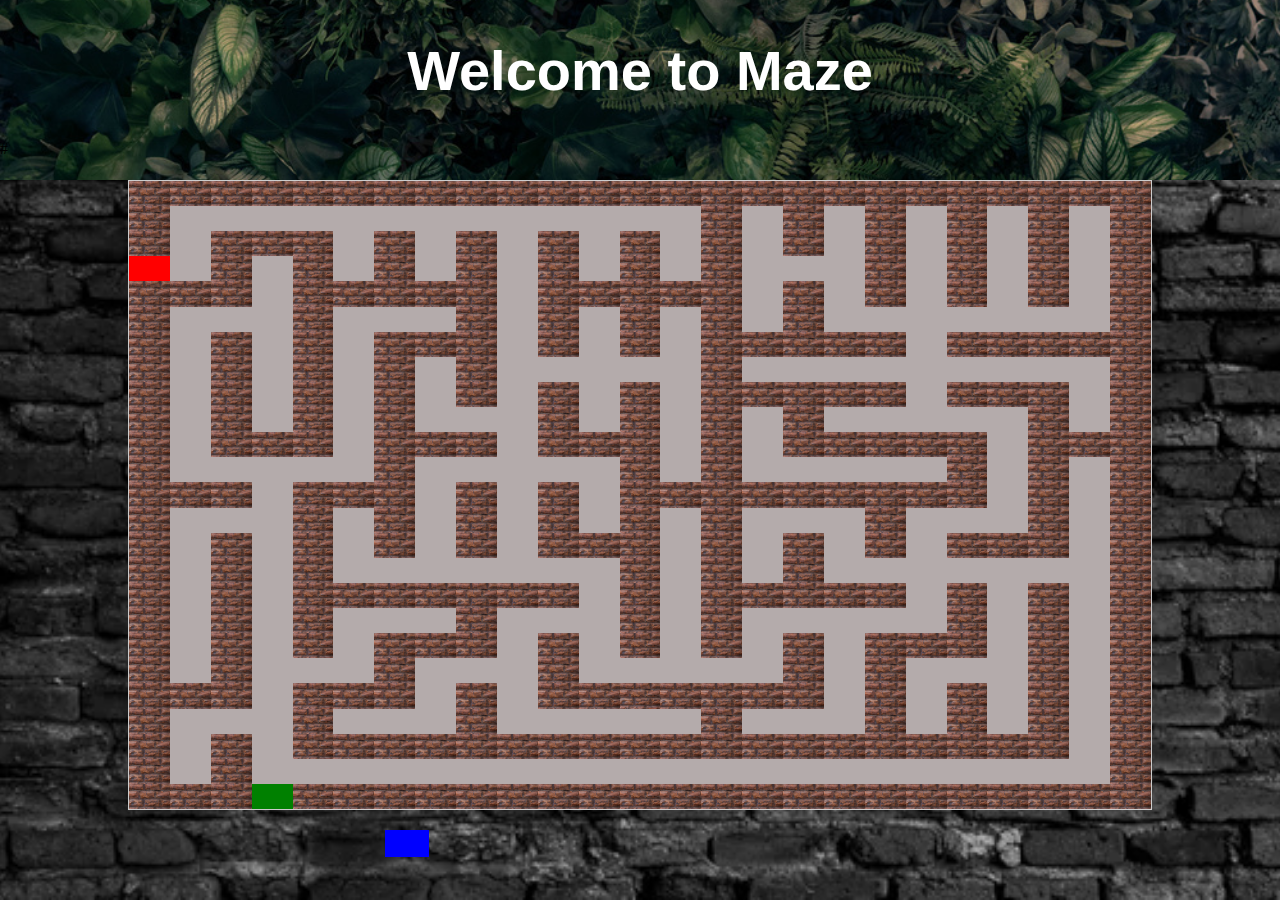
<file: MAZE GAME/index.html>
<!DOCTYPE html>
<html lang="en">
<head>
    <meta charset="UTF-8">
    <meta name="viewport" content="width=device-width, initial-scale=1.0">
    <link rel="stylesheet" href="styles.css">
    <title>The Maze</title>
</head>
<body>
    
    <header>
        <h1>Welcome to Maze</h1>#
    </header>
    <!--This is the maze map-->
    <div id="map-container">
        <!--This is the first row of items within the maze map-->
        <div class="grid1a"></div>
        <div class="grid1b"></div>
        <div class="grid1c"></div>
        <div class="grid1d"></div>
        <div class="grid1e"></div>
        <div class="grid1f"></div>
        <div class="grid1g"></div>
        <div class="grid1h"></div>
        <div class="grid1i"></div>
        <div class="grid1j"></div>
        <div class="grid1k"></div>
        <div class="grid1l"></div>
        <div class="grid1m"></div>
        <div class="grid1n"></div>
        <div class="grid1o"></div>
        <div class="grid1p"></div>
        <div class="grid1q"></div>
        <div class="grid1r"></div>
        <div class="grid1s"></div>
        <div class="grid1t"></div>
        <div class="grid1u"></div>
        <div class="grid1v"></div>
        <div class="grid1w"></div>
        <div class="grid1x"></div>
        <div class="grid1y"></div>
        <!--This is the second row of items within the maze map-->
        <div class="grid2a"></div>
        <div class="grid2b"></div>
        <div class="grid2c"></div>
        <div class="grid2d"></div>
        <div class="grid2e"></div>
        <div class="grid2f"></div>
        <div class="grid2g"></div>
        <div class="grid2h"></div>
        <div class="grid2i"></div>
        <div class="grid2j"></div>
        <div class="grid2k"></div>
        <div class="grid2l"></div>
        <div class="grid2m"></div>
        <div class="grid2n"></div>
        <div class="grid2o"></div>
        <div class="grid2p"></div>
        <div class="grid2q"></div>
        <div class="grid2r"></div>
        <div class="grid2s"></div>
        <div class="grid2t"></div>
        <div class="grid2u"></div>
        <div class="grid2v"></div>
        <div class="grid2w"></div>
        <div class="grid2x"></div>
        <div class="grid2y"></div>
        <!--This is the third row of items within the maze map-->
        <div class="grid3a"></div>
        <div class="grid3b"></div>
        <div class="grid3c"></div>
        <div class="grid3d"></div>
        <div class="grid3e"></div>
        <div class="grid3f"></div>
        <div class="grid3g"></div>
        <div class="grid3h"></div>
        <div class="grid3i"></div>
        <div class="grid3j"></div>
        <div class="grid3k"></div>
        <div class="grid3l"></div>
        <div class="grid3m"></div>
        <div class="grid3n"></div>
        <div class="grid3o"></div>
        <div class="grid3p"></div>
        <div class="grid3q"></div>
        <div class="grid3r"></div>
        <div class="grid3s"></div>
        <div class="grid3t"></div>
        <div class="grid3u"></div>
        <div class="grid3v"></div>
        <div class="grid3w"></div>
        <div class="grid3x"></div>
        <div class="grid3y"></div>
        <!--This is the fourth row of items within the maze map-->
        <div class="grid4a"></div>
        <div class="grid4b"></div>
        <div class="grid4c"></div>
        <div class="grid4d"></div>
        <div class="grid4e"></div>
        <div class="grid4f"></div>
        <div class="grid4g"></div>
        <div class="grid4h"></div>
        <div class="grid4i"></div>
        <div class="grid4j"></div>
        <div class="grid4k"></div>
        <div class="grid4l"></div>
        <div class="grid4m"></div>
        <div class="grid4n"></div>
        <div class="grid4o"></div>
        <div class="grid4p"></div>
        <div class="grid4q"></div>
        <div class="grid4r"></div>
        <div class="grid4s"></div>
        <div class="grid4t"></div>
        <div class="grid4u"></div>
        <div class="grid4v"></div>
        <div class="grid4w"></div>
        <div class="grid4x"></div>
        <div class="grid4y"></div>
        <!--This is the fifth row of items within the maze map-->
        <div class="grid5a"></div>
        <div class="grid5b"></div>
        <div class="grid5c"></div>
        <div class="grid5d"></div>
        <div class="grid5e"></div>
        <div class="grid5f"></div>
        <div class="grid5g"></div>
        <div class="grid5h"></div>
        <div class="grid5i"></div>
        <div class="grid5j"></div>
        <div class="grid5k"></div>
        <div class="grid5l"></div>
        <div class="grid5m"></div>
        <div class="grid5n"></div>
        <div class="grid5o"></div>
        <div class="grid5p"></div>
        <div class="grid5q"></div>
        <div class="grid5r"></div>
        <div class="grid5s"></div>
        <div class="grid5t"></div>
        <div class="grid5u"></div>
        <div class="grid5v"></div>
        <div class="grid5w"></div>
        <div class="grid5x"></div>
        <div class="grid5y"></div>
        <!--This is the sixth row of items within the maze map-->
        <div class="grid6a"></div>
        <div class="grid6b"></div>
        <div class="grid6c"></div>
        <div class="grid6d"></div>
        <div class="grid6e"></div>
        <div class="grid6f"></div>
        <div class="grid6g"></div>
        <div class="grid6h"></div>
        <div class="grid6i"></div>
        <div class="grid6j"></div>
        <div class="grid6k"></div>
        <div class="grid6l"></div>
        <div class="grid6m"></div>
        <div class="grid6n"></div>
        <div class="grid6o"></div>
        <div class="grid6p"></div>
        <div class="grid6q"></div>
        <div class="grid6r"></div>
        <div class="grid6s"></div>
        <div class="grid6t"></div>
        <div class="grid6u"></div>
        <div class="grid6v"></div>
        <div class="grid6w"></div>
        <div class="grid6x"></div>
        <div class="grid6y"></div>
        <!--This is the seventh row of items within the maze map-->
        <div class="grid7a"></div>
        <div class="grid7b"></div>
        <div class="grid7c"></div>
        <div class="grid7d"></div>
        <div class="grid7e"></div>
        <div class="grid7f"></div>
        <div class="grid7g"></div>
        <div class="grid7h"></div>
        <div class="grid7i"></div>
        <div class="grid7j"></div>
        <div class="grid7k"></div>
        <div class="grid7l"></div>
        <div class="grid7m"></div>
        <div class="grid7n"></div>
        <div class="grid7o"></div>
        <div class="grid7p"></div>
        <div class="grid7q"></div>
        <div class="grid7r"></div>
        <div class="grid7s"></div>
        <div class="grid7t"></div>
        <div class="grid7u"></div>
        <div class="grid7v"></div>
        <div class="grid7w"></div>
        <div class="grid7x"></div>
        <div class="grid7y"></div>
        <!--This is the eigth row of items within the maze map-->
        <div class="grid8a"></div>
        <div class="grid8b"></div>
        <div class="grid8c"></div>
        <div class="grid8d"></div>
        <div class="grid8e"></div>
        <div class="grid8f"></div>
        <div class="grid8g"></div>
        <div class="grid8h"></div>
        <div class="grid8i"></div>
        <div class="grid8j"></div>
        <div class="grid8k"></div>
        <div class="grid8l"></div>
        <div class="grid8m"></div>
        <div class="grid8n"></div>
        <div class="grid8o"></div>
        <div class="grid8p"></div>
        <div class="grid8q"></div>
        <div class="grid8r"></div>
        <div class="grid8s"></div>
        <div class="grid8t"></div>
        <div class="grid8u"></div>
        <div class="grid8v"></div>
        <div class="grid8w"></div>
        <div class="grid8x"></div>
        <div class="grid8y"></div>
        <!--This is the ninth row of items within the maze map-->
        <div class="grid9a"></div>
        <div class="grid9b"></div>
        <div class="grid9c"></div>
        <div class="grid9d"></div>
        <div class="grid9e"></div>
        <div class="grid9f"></div>
        <div class="grid9g"></div>
        <div class="grid9h"></div>
        <div class="grid9i"></div>
        <div class="grid9j"></div>
        <div class="grid9k"></div>
        <div class="grid9l"></div>
        <div class="grid9m"></div>
        <div class="grid9n"></div>
        <div class="grid9o"></div>
        <div class="grid9p"></div>
        <div class="grid9q"></div>
        <div class="grid9r"></div>
        <div class="grid9s"></div>
        <div class="grid9t"></div>
        <div class="grid9u"></div>
        <div class="grid9v"></div>
        <div class="grid9w"></div>
        <div class="grid9x"></div>
        <div class="grid9y"></div>
        <!--This is the tenth row of items within the maze map-->
        <div class="grid10a"></div>
        <div class="grid10b"></div>
        <div class="grid10c"></div>
        <div class="grid10d"></div>
        <div class="grid10e"></div>
        <div class="grid10f"></div>
        <div class="grid10g"></div>
        <div class="grid10h"></div>
        <div class="grid10i"></div>
        <div class="grid10j"></div>
        <div class="grid10k"></div>
        <div class="grid10l"></div>
        <div class="grid10m"></div>
        <div class="grid10n"></div>
        <div class="grid10o"></div>
        <div class="grid10p"></div>
        <div class="grid10q"></div>
        <div class="grid10r"></div>
        <div class="grid10s"></div>
        <div class="grid10t"></div>
        <div class="grid10u"></div>
        <div class="grid10v"></div>
        <div class="grid10w"></div>
        <div class="grid10x"></div>
        <div class="grid10y"></div>
        <!--This is the eleventh row of items within the maze map-->
        <div class="grid11a"></div>
        <div class="grid11b"></div>
        <div class="grid11c"></div>
        <div class="grid11d"></div>
        <div class="grid11e"></div>
        <div class="grid11f"></div>
        <div class="grid11g"></div>
        <div class="grid11h"></div>
        <div class="grid11i"></div>
        <div class="grid11j"></div>
        <div class="grid11k"></div>
        <div class="grid11l"></div>
        <div class="grid11m"></div>
        <div class="grid11n"></div>
        <div class="grid11o"></div>
        <div class="grid11p"></div>
        <div class="grid11q"></div>
        <div class="grid11r"></div>
        <div class="grid11s"></div>
        <div class="grid11t"></div>
        <div class="grid11u"></div>
        <div class="grid11v"></div>
        <div class="grid11w"></div>
        <div class="grid11x"></div>
        <div class="grid11y"></div>
        <!--This is the twelfth row of items within the maze map-->
        <div class="grid12a"></div>
        <div class="grid12b"></div>
        <div class="grid12c"></div>
        <div class="grid12d"></div>
        <div class="grid12e"></div>
        <div class="grid12f"></div>
        <div class="grid12g"></div>
        <div class="grid12h"></div>
        <div class="grid12i"></div>
        <div class="grid12j"></div>
        <div class="grid12k"></div>
        <div class="grid12l"></div>
        <div class="grid12m"></div>
        <div class="grid12n"></div>
        <div class="grid12o"></div>
        <div class="grid12p"></div>
        <div class="grid12q"></div>
        <div class="grid12r"></div>
        <div class="grid12s"></div>
        <div class="grid12t"></div>
        <div class="grid12u"></div>
        <div class="grid12v"></div>
        <div class="grid12w"></div>
        <div class="grid12x"></div>
        <div class="grid12y"></div>
        <!--This is the thirteenth row of items within the maze map-->
        <div class="grid13a"></div>
        <div class="grid13b"></div>
        <div class="grid13c"></div>
        <div class="grid13d"></div>
        <div class="grid13e"></div>
        <div class="grid13f"></div>
        <div class="grid13g"></div>
        <div class="grid13h"></div>
        <div class="grid13i"></div>
        <div class="grid13j"></div>
        <div class="grid13k"></div>
        <div class="grid13l"></div>
        <div class="grid13m"></div>
        <div class="grid13n"></div>
        <div class="grid13o"></div>
        <div class="grid13p"></div>
        <div class="grid13q"></div>
        <div class="grid13r"></div>
        <div class="grid13s"></div>
        <div class="grid13t"></div>
        <div class="grid13u"></div>
        <div class="grid13v"></div>
        <div class="grid13w"></div>
        <div class="grid13x"></div>
        <div class="grid13y"></div>
        <!--This is the fourteenth row of items within the maze map-->
        <div class="grid14a"></div>
        <div class="grid14b"></div>
        <div class="grid14c"></div>
        <div class="grid14d"></div>
        <div class="grid14e"></div>
        <div class="grid14f"></div>
        <div class="grid14g"></div>
        <div class="grid14h"></div>
        <div class="grid14i"></div>
        <div class="grid14j"></div>
        <div class="grid14k"></div>
        <div class="grid14l"></div>
        <div class="grid14m"></div>
        <div class="grid14n"></div>
        <div class="grid14o"></div>
        <div class="grid14p"></div>
        <div class="grid14q"></div>
        <div class="grid14r"></div>
        <div class="grid14s"></div>
        <div class="grid14t"></div>
        <div class="grid14u"></div>
        <div class="grid14v"></div>
        <div class="grid14w"></div>
        <div class="grid14x"></div>
        <div class="grid14y"></div>
        <!--This is the fifteenth row of items within the maze map-->
        <div class="grid15a"></div>
        <div class="grid15b"></div>
        <div class="grid15c"></div>
        <div class="grid15d"></div>
        <div class="grid15e"></div>
        <div class="grid15f"></div>
        <div class="grid15g"></div>
        <div class="grid15h"></div>
        <div class="grid15i"></div>
        <div class="grid15j"></div>
        <div class="grid15k"></div>
        <div class="grid15l"></div>
        <div class="grid15m"></div>
        <div class="grid15n"></div>
        <div class="grid15o"></div>
        <div class="grid15p"></div>
        <div class="grid15q"></div>
        <div class="grid15r"></div>
        <div class="grid15s"></div>
        <div class="grid15t"></div>
        <div class="grid15u"></div>
        <div class="grid15v"></div>
        <div class="grid15w"></div>
        <div class="grid15x"></div>
        <div class="grid15y"></div>
        <!--This is the sixteenth row of items within the maze map-->
        <div class="grid16a"></div>
        <div class="grid16b"></div>
        <div class="grid16c"></div>
        <div class="grid16d"></div>
        <div class="grid16e"></div>
        <div class="grid16f"></div>
        <div class="grid16g"></div>
        <div class="grid16h"></div>
        <div class="grid16i"></div>
        <div class="grid16j"></div>
        <div class="grid16k"></div>
        <div class="grid16l"></div>
        <div class="grid16m"></div>
        <div class="grid16n"></div>
        <div class="grid16o"></div>
        <div class="grid16p"></div>
        <div class="grid16q"></div>
        <div class="grid16r"></div>
        <div class="grid16s"></div>
        <div class="grid16t"></div>
        <div class="grid16u"></div>
        <div class="grid16v"></div>
        <div class="grid16w"></div>
        <div class="grid16x"></div>
        <div class="grid16y"></div>
        <!--This is the seventeenth row of items within the maze map-->
        <div class="grid17a"></div>
        <div class="grid17b"></div>
        <div class="grid17c"></div>
        <div class="grid17d"></div>
        <div class="grid17e"></div>
        <div class="grid17f"></div>
        <div class="grid17g"></div>
        <div class="grid17h"></div>
        <div class="grid17i"></div>
        <div class="grid17j"></div>
        <div class="grid17k"></div>
        <div class="grid17l"></div>
        <div class="grid17m"></div>
        <div class="grid17n"></div>
        <div class="grid17o"></div>
        <div class="grid17p"></div>
        <div class="grid17q"></div>
        <div class="grid17r"></div>
        <div class="grid17s"></div>
        <div class="grid17t"></div>
        <div class="grid17u"></div>
        <div class="grid17v"></div>
        <div class="grid17w"></div>
        <div class="grid17x"></div>
        <div class="grid17y"></div>
        <!--This is the eigteenth row of items within the maze map-->
        <div class="grid18a"></div>
        <div class="grid18b"></div>
        <div class="grid18c"></div>
        <div class="grid18d"></div>
        <div class="grid18e"></div>
        <div class="grid18f"></div>
        <div class="grid18g"></div>
        <div class="grid18h"></div>
        <div class="grid18i"></div>
        <div class="grid18j"></div>
        <div class="grid18k"></div>
        <div class="grid18l"></div>
        <div class="grid18m"></div>
        <div class="grid18n"></div>
        <div class="grid18o"></div>
        <div class="grid18p"></div>
        <div class="grid18q"></div>
        <div class="grid18r"></div>
        <div class="grid18s"></div>
        <div class="grid18t"></div>
        <div class="grid18u"></div>
        <div class="grid18v"></div>
        <div class="grid18w"></div>
        <div class="grid18x"></div>
        <div class="grid18y"></div>
        <!--This is the nineteenth row of items within the maze map-->
        <div class="grid19a"></div>
        <div class="grid19b"></div>
        <div class="grid19c"></div>
        <div class="grid19d"></div>
        <div class="grid19e"></div>
        <div class="grid19f"></div>
        <div class="grid19g"></div>
        <div class="grid19h"></div>
        <div class="grid19i"></div>
        <div class="grid19j"></div>
        <div class="grid19k"></div>
        <div class="grid19l"></div>
        <div class="grid19m"></div>
        <div class="grid19n"></div>
        <div class="grid19o"></div>
        <div class="grid19p"></div>
        <div class="grid19q"></div>
        <div class="grid19r"></div>
        <div class="grid19s"></div>
        <div class="grid19t"></div>
        <div class="grid19u"></div>
        <div class="grid19v"></div>
        <div class="grid19w"></div>
        <div class="grid19x"></div>
        <div class="grid19y"></div>
        <!--This is the twentyeeth row of items within the maze map-->
        <div class="grid20a"></div>
        <div class="grid20b"></div>
        <div class="grid20c"></div>
        <div class="grid20d"></div>
        <div class="grid20e"></div>
        <div class="grid20f"></div>
        <div class="grid20g"></div>
        <div class="grid20h"></div>
        <div class="grid20i"></div>
        <div class="grid20j"></div>
        <div class="grid20k"></div>
        <div class="grid20l"></div>
        <div class="grid20m"></div>
        <div class="grid20n"></div>
        <div class="grid20o"></div>
        <div class="grid20p"></div>
        <div class="grid20q"></div>
        <div class="grid20r"></div>
        <div class="grid20s"></div>
        <div class="grid20t"></div>
        <div class="grid20u"></div>
        <div class="grid20v"></div>
        <div class="grid20w"></div>
        <div class="grid20x"></div>
        <div class="grid20y"></div>
        <!--This is the twentyfirst row of items within the maze map-->
        <div class="grid21a"></div>
        <div class="grid21b"></div>
        <div class="grid21c"></div>
        <div class="grid21d"></div>
        <div class="grid21e"></div>
        <div class="grid21f"></div>
        <div class="grid21g"></div>
        <div class="grid21h"></div>
        <div class="grid21i"></div>
        <div class="grid21j"></div>
        <div class="grid21k"></div>
        <div class="grid21l"></div>
        <div class="grid21m"></div>
        <div class="grid21n"></div>
        <div class="grid21o"></div>
        <div class="grid21p"></div>
        <div class="grid21q"></div>
        <div class="grid21r"></div>
        <div class="grid21s"></div>
        <div class="grid21t"></div>
        <div class="grid21u"></div>
        <div class="grid21v"></div>
        <div class="grid21w"></div>
        <div class="grid21x"></div>
        <div class="grid21y"></div>
        <!--This is the twentysecond row of items within the maze map-->
        <div class="grid22a"></div>
        <div class="grid22b"></div>
        <div class="grid22c"></div>
        <div class="grid22d"></div>
        <div class="grid22e"></div>
        <div class="grid22f"></div>
        <div class="grid22g"></div>
        <div class="grid22h"></div>
        <div class="grid22i"></div>
        <div class="grid22j"></div>
        <div class="grid22k"></div>
        <div class="grid22l"></div>
        <div class="grid22m"></div>
        <div class="grid22n"></div>
        <div class="grid22o"></div>
        <div class="grid22p"></div>
        <div class="grid22q"></div>
        <div class="grid22r"></div>
        <div class="grid22s"></div>
        <div class="grid22t"></div>
        <div class="grid22u"></div>
        <div class="grid22v"></div>
        <div class="grid22w"></div>
        <div class="grid22x"></div>
        <div class="grid22y"></div>
        <!--This is the twentythird row of items within the maze map-->
        <div class="grid23a"></div>
        <div class="grid23b"></div>
        <div class="grid23c"></div>
        <div class="grid23d"></div>
        <div class="grid23e"></div>
        <div class="grid23f"></div>
        <div class="grid23g"></div>
        <div class="grid23h"></div>
        <div class="grid23i"></div>
        <div class="grid23j"></div>
        <div class="grid23k"></div>
        <div class="grid23l"></div>
        <div class="grid23m"></div>
        <div class="grid23n"></div>
        <div class="grid23o"></div>
        <div class="grid23p"></div>
        <div class="grid23q"></div>
        <div class="grid23r"></div>
        <div class="grid23s"></div>
        <div class="grid23t"></div>
        <div class="grid23u"></div>
        <div class="grid23v"></div>
        <div class="grid23w"></div>
        <div class="grid23x"></div>
        <div class="grid23y"></div>
        <!--This is the twentyfourth row of items within the maze map-->
        <div class="grid24a"></div>
        <div class="grid24b"></div>
        <div class="grid24c"></div>
        <div class="grid24d"></div>
        <div class="grid24e"></div>
        <div class="grid24f"></div>
        <div class="grid24g"></div>
        <div class="grid24h"></div>
        <div class="grid24i"></div>
        <div class="grid24j"></div>
        <div class="grid24k"></div>
        <div class="grid24l"></div>
        <div class="grid24m"></div>
        <div class="grid24n"></div>
        <div class="grid24o"></div>
        <div class="grid24p"></div>
        <div class="grid24q"></div>
        <div class="grid24r"></div>
        <div class="grid24s"></div>
        <div class="grid24t"></div>
        <div class="grid24u"></div>
        <div class="grid24v"></div>
        <div class="grid24w"></div>
        <div class="grid24x"></div>
        <div class="grid24y"></div>
        <!--This is the twentyfifth row of items within the maze map-->
        <div class="grid25a"></div>
        <div class="grid25b"></div>
        <div class="grid25c"></div>
        <div class="grid25d"></div>
        <div class="grid25e"></div>
        <div class="grid25f"></div>
        <div class="grid25g"></div>
        <div class="grid25h"></div>
        <div class="grid25i"></div>
        <div class="grid25j"></div>
        <div class="grid25k"></div>
        <div class="grid25l"></div>
        <div class="grid25m"></div>
        <div class="grid25n"></div>
        <div class="grid25o"></div>
        <div class="grid25p"></div>
        <div class="grid25q"></div>
        <div class="grid25r"></div>
        <div class="grid25s"></div>
        <div class="grid25t"></div>
        <div class="grid25u"></div>
        <div class="grid25v"></div>
        <div class="grid25w"></div>
        <div class="grid25x"></div>
        <div class="grid25y"></div>



        <!--This is the id for the player-->
        <div id="player"></div>
    </div>
    <script src="script.js"></script>
</body>
</html>
</file>
<file: MAZE GAME/styles.css>
body {
    min-width: 100vh;
    min-height: 100vh;
    display: grid;
    grid-template-columns: 10% 80% 10%;
    grid-template-rows: 20vh 70vh 10vh;
    margin: 0;
    background-image: url(/Images/stonebackground.jpg);
    background-size: cover;
    background-position: center;
}
header{
    grid-column-start:1;
    grid-column-end:4;
    grid-row:1;
    background-image: url(/Images/JungleBanner.jpg);
    background-size: cover;
    background-position: center;
}
h1 {
    font-family: 'Papyrus', sans-serif;
    color:white;
    text-align:center;
    justify-content:center;
    font-size:350%;
}
/*this is the maze background css*/
#map-container {
    grid-column-start:2;
    grid-column-end:2;
    grid-row-end:2;
    grid-row-start: 2;
    border: 1px solid #ccc;
    background-color: rgb(180, 171, 171);
    display: grid;
    grid-template-columns: repeat(25, 1fr); /* 25 equal columns */
    grid-template-rows: repeat(25, 1fr);  
}
/*this is all the grids in the maze css*/
.grid1a{
    background-image: url(/Images/walls.jpg);
    background-size: cover;
    grid-column:1;
    grid-row:25;
}
.grid1b{
    background-image: url(/Images/walls.jpg);
    background-size: cover;
    grid-column:2;
    grid-row:25;
}
.grid1c{
    background-image: url(/Images/walls.jpg);
    background-size: cover;
    grid-column:3;
    grid-row:25;
}
.grid1d{
    /*background-image: url(/Images/walls.jpg);
    background-size: cover;*/
    background-color: green;
    grid-column:4;
    grid-row:25;
}
.grid1e{
    background-image: url(/Images/walls.jpg);
    background-size: cover;
    grid-column:5;
    grid-row:25;
}
.grid1f{
    background-image: url(/Images/walls.jpg);
    background-size: cover;
    grid-column:6;
    grid-row:25;
}
.grid1g{
    background-image: url(/Images/walls.jpg);
    background-size: cover;
    grid-column:7;
    grid-row:25;
}
.grid1h{
    background-image: url(/Images/walls.jpg);
    background-size: cover;
    grid-column:8;
    grid-row:25;
}
.grid1i{
    background-image: url(/Images/walls.jpg);
    background-size: cover;
    grid-column:9;
    grid-row:25;
}
.grid1j{
    background-image: url(/Images/walls.jpg);
    background-size: cover;
    grid-column:10;
    grid-row:25;
}
.grid1k{
    background-image: url(/Images/walls.jpg);
    background-size: cover;
    grid-column:11;
    grid-row:25;
}
.grid1l{
    background-image: url(/Images/walls.jpg);
    background-size: cover;
    grid-column:12;
    grid-row:25;
}
.grid1m{
    background-image: url(/Images/walls.jpg);
    background-size: cover;
    grid-column:13;
    grid-row:25;
}
.grid1n{
    background-image: url(/Images/walls.jpg);
    background-size: cover;
    grid-column:14;
    grid-row:25;
}
.grid1o{
    background-image: url(/Images/walls.jpg);
    background-size: cover;
    grid-column:15;
    grid-row:25;
}
.grid1p{
    background-image: url(/Images/walls.jpg);
    background-size: cover;
    grid-column:16;
    grid-row:25;
}
.grid1q{
    background-image: url(/Images/walls.jpg);
    background-size: cover;
    grid-column:17;
    grid-row:25;
}
.grid1r{
    background-image: url(/Images/walls.jpg);
    background-size: cover;
    grid-column:18;
    grid-row:25;
}
.grid1s{
    background-image: url(/Images/walls.jpg);
    background-size: cover;
    grid-column:19;
    grid-row:25;
}
.grid1t{
    background-image: url(/Images/walls.jpg);
    background-size: cover;
    grid-column:20;
    grid-row:25;
}
.grid1u{
    background-image: url(/Images/walls.jpg);
    background-size: cover;
    grid-column:21;
    grid-row:25;
}
.grid1v{
    background-image: url(/Images/walls.jpg);
    background-size: cover;
    grid-column: 22;
    grid-row:25;
}
.grid1w{
    background-image: url(/Images/walls.jpg);
    background-size: cover;
    grid-column:23;
    grid-row:25;
}
.grid1x{
    background-image: url(/Images/walls.jpg);
    background-size: cover;
    grid-column:24;
    grid-row:25;
}
.grid1y{
    background-image: url(/Images/walls.jpg);
    background-size: cover;
    grid-column:25;
    grid-row:25;
}

.grid2a{
    background-image: url(/Images/walls.jpg);
    background-size: cover;
    grid-column:1;
    grid-row:24;
}
/* .grid2b{
    background-image: url(/Images/walls.jpg);
    background-size: cover;
    grid-column:2;
    grid-row:24;
}*/
.grid2c{
    background-image: url(/Images/walls.jpg);
    background-size: cover;
    grid-column:3;
    grid-row:24;
}
/*.grid2d{
    background-image: url(/Images/walls.jpg);
    background-size: cover;
    grid-column:4;
    grid-row:24;
}*/
/*.grid2e{
    background-image: url(/Images/walls.jpg);
    background-size: cover;
    grid-column:5;
    grid-row:24;
}*/
/*.grid2f{
    background-image: url(/Images/walls.jpg);
    background-size: cover;
    grid-column:6;
    grid-row:24;
}*/
/*.grid2g{
    background-image: url(/Images/walls.jpg);
    background-size: cover;
    grid-column:7;
    grid-row:24;
}*/
/*.grid2h{
    background-image: url(/Images/walls.jpg);
    background-size: cover;
    grid-column:8;
    grid-row:24;
}*/
/*.grid2i{
    background-image: url(/Images/walls.jpg);
    background-size: cover;
    grid-column:9;
    grid-row:24;
}*/
/*.grid2j{
    background-image: url(/Images/walls.jpg);
    background-size: cover;
    grid-column:10;
    grid-row:24;
}*/
/*.grid2k{
    background-image: url(/Images/walls.jpg);
    background-size: cover;
    grid-column:11;
    grid-row:24;
}*/
/*.grid2l{
    background-image: url(/Images/walls.jpg);
    background-size: cover;
    grid-column:12;
    grid-row:24;
}*/
/*.grid2m{
    background-image: url(/Images/walls.jpg);
    background-size: cover;
    grid-column:13;
    grid-row:24;
}*/
/*.grid2n{
    background-image: url(/Images/walls.jpg);
    background-size: cover;
    grid-column:14;
    grid-row:24;
}*/
/*.grid2o{
    background-image: url(/Images/walls.jpg);
    background-size: cover;
    grid-column:15;
    grid-row:24;
}*/
/*.grid2p{
    background-image: url(/Images/walls.jpg);
    background-size: cover;
    grid-column:16;
    grid-row:24;
}*/
/*.grid2q{
    background-image: url(/Images/walls.jpg);
    background-size: cover;
    grid-column:17;
    grid-row:24;
}*/
/*.grid2r{
    background-image: url(/Images/walls.jpg);
    background-size: cover;
    grid-column:18;
    grid-row:24;
}*/
/*.grid2s{
    background-image: url(/Images/walls.jpg);
    background-size: cover;
    grid-column:19;
    grid-row:24;
}*/
/*.grid2t{
    background-image: url(/Images/walls.jpg);
    background-size: cover;
    grid-column:20;
    grid-row:24;
}*/
/*.grid2u{
    background-image: url(/Images/walls.jpg);
    background-size: cover;
    grid-column:21;
    grid-row:24;
}*/
/*.grid2v{
    background-image: url(/Images/walls.jpg);
    background-size: cover;
    grid-column: 22;
    grid-row:24;
}*/
/*.grid2w{
    background-image: url(/Images/walls.jpg);
    background-size: cover;
    grid-column:23;
    grid-row:24;
}*/
/*.grid2x{
    background-image: url(/Images/walls.jpg);
    background-size: cover;
    grid-column:24;
    grid-row:24;
}*/
.grid2y{
    background-image: url(/Images/walls.jpg);
    background-size: cover;
    grid-column:25;
    grid-row:24;
}
.grid3a{
    background-image: url(/Images/walls.jpg);
    background-size: cover;
    grid-column:1;
    grid-row:23;
}
/*.grid3b{
    background-image: url(/Images/walls.jpg);
    background-size: cover;
    grid-column:2;
    grid-row:23;
}*/
.grid3c{
    background-image: url(/Images/walls.jpg);
    background-size: cover;
    grid-column:3;
    grid-row:23;
}
/*.grid3d{
    background-image: url(/Images/walls.jpg);
    background-size: cover;
    grid-column:4;
    grid-row:23;
}*/
.grid3e{
    background-image: url(/Images/walls.jpg);
    background-size: cover;
    grid-column:5;
    grid-row:23;
}
.grid3f{
    background-image: url(/Images/walls.jpg);
    background-size: cover;
    grid-column:6;
    grid-row:23;
}
.grid3g{
    background-image: url(/Images/walls.jpg);
    background-size: cover;
    grid-column:7;
    grid-row:23;
}
.grid3h{
    background-image: url(/Images/walls.jpg);
    background-size: cover;
    grid-column:8;
    grid-row:23;
}
.grid3i{
    background-image: url(/Images/walls.jpg);
    background-size: cover;
    grid-column:9;
    grid-row:23;
}
.grid3j{
    background-image: url(/Images/walls.jpg);
    background-size: cover;
    grid-column:10;
    grid-row:23;
}
.grid3k{
    background-image: url(/Images/walls.jpg);
    background-size: cover;
    grid-column:11;
    grid-row:23;
}
.grid3l{
    background-image: url(/Images/walls.jpg);
    background-size: cover;
    grid-column:12;
    grid-row:23;
}
.grid3m{
    background-image: url(/Images/walls.jpg);
    background-size: cover;
    grid-column:13;
    grid-row:23;
}
.grid3n{
    background-image: url(/Images/walls.jpg);
    background-size: cover;
    grid-column:14;
    grid-row:23;
}
.grid3o{
    background-image: url(/Images/walls.jpg);
    background-size: cover;
    grid-column:15;
    grid-row:23;
}
.grid3p{
    background-image: url(/Images/walls.jpg);
    background-size: cover;
    grid-column:16;
    grid-row:23;
}
.grid3q{
    background-image: url(/Images/walls.jpg);
    background-size: cover;
    grid-column:17;
    grid-row:23;
}
.grid3r{
    background-image: url(/Images/walls.jpg);
    background-size: cover;
    grid-column:18;
    grid-row:23;
}
.grid3s{
    background-image: url(/Images/walls.jpg);
    background-size: cover;
    grid-column:19;
    grid-row:23;
}
.grid3t{
    background-image: url(/Images/walls.jpg);
    background-size: cover;
    grid-column:20;
    grid-row:23;
}
.grid3u{
    background-image: url(/Images/walls.jpg);
    background-size: cover;
    grid-column:21;
    grid-row:23;
}
.grid3v{
    background-image: url(/Images/walls.jpg);
    background-size: cover;
    grid-column:22;
    grid-row:23;
}
.grid3w{
    background-image: url(/Images/walls.jpg);
    background-size: cover;
    grid-column:23;
    grid-row:23;
}
/*.grid3x{
    background-image: url(/Images/walls.jpg);
    background-size: cover;
    grid-column:24;
    grid-row:23;
}*/
.grid3y{
    background-image: url(/Images/walls.jpg);
    background-size: cover;
    grid-column:25;
    grid-row:23;
}

.grid4a{
    background-image: url(/Images/walls.jpg);
    background-size: cover;
    grid-column:1;
    grid-row:22;
}
/*.grid4b{
    background-image: url(/Images/walls.jpg);
    background-size: cover;
    grid-column:2;
    grid-row:22;
}
.grid4c{
    background-image: url(/Images/walls.jpg);
    background-size: cover;
    grid-column:3;
    grid-row:22;
}
.grid4d{
    background-image: url(/Images/walls.jpg);
    background-size: cover;
    grid-column:4;
    grid-row:22;
}*/
.grid4e{
    background-image: url(/Images/walls.jpg);
    background-size: cover;
    grid-column:5;
    grid-row:22;
}
/*.grid4f{
    background-image: url(/Images/walls.jpg);
    background-size: cover;
    grid-column:6;
    grid-row:22;
}
.grid4g{
    background-image: url(/Images/walls.jpg);
    background-size: cover;
    grid-column:7;
    grid-row:22;
}
.grid4h{
    background-image: url(/Images/walls.jpg);
    background-size: cover;
    grid-column:8;
    grid-row:22;
}*/
.grid4i{
    background-image: url(/Images/walls.jpg);
    background-size: cover;
    grid-column:9;
    grid-row:22;
}
/*.grid4j{
    background-image: url(/Images/walls.jpg);
    background-size: cover;
    grid-column:10;
    grid-row:22;
}
.grid4k{
    background-image: url(/Images/walls.jpg);
    background-size: cover;
    grid-column:11;
    grid-row:22;
}
.grid4l{
    background-image: url(/Images/walls.jpg);
    background-size: cover;
    grid-column:12;
    grid-row:22;
}
.grid4m{
    background-image: url(/Images/walls.jpg);
    background-size: cover;
    grid-column:13;
    grid-row:22;
}
.grid4n{
    background-image: url(/Images/walls.jpg);
    background-size: cover;
    grid-column:14;
    grid-row:22;
}*/
.grid4o{
    background-image: url(/Images/walls.jpg);
    background-size: cover;
    grid-column:15;
    grid-row:22;
}
/*.grid4p{
    background-image: url(/Images/walls.jpg);
    background-size: cover;
    grid-column:16;
    grid-row:22;
}
.grid4q{
    background-image: url(/Images/walls.jpg);
    background-size: cover;
    grid-column:17;
    grid-row:22;
}
.grid4r{
    background-image: url(/Images/walls.jpg);
    background-size: cover;
    grid-column:18;
    grid-row:22;
}*/
.grid4s{
    background-image: url(/Images/walls.jpg);
    background-size: cover;
    grid-column:19;
    grid-row:22;
}
/*.grid4t{
    background-image: url(/Images/walls.jpg);
    background-size: cover;
    grid-column:20;
    grid-row:22;
}*/
.grid4u{
    background-image: url(/Images/walls.jpg);
    background-size: cover;
    grid-column:21;
    grid-row:22;
}
/*.grid4v{
    background-image: url(/Images/walls.jpg);
    background-size: cover;
    grid-column:22;
    grid-row:22;
}*/
.grid4w{
    background-image: url(/Images/walls.jpg);
    background-size: cover;
    grid-column:23;
    grid-row:22;
}
/*.grid4x{
    background-image: url(/Images/walls.jpg);
    background-size: cover;
    grid-column:24;
    grid-row:22;
}*/
.grid4y{
    background-image: url(/Images/walls.jpg);
    background-size: cover;
    grid-column:25;
    grid-row:22;
}

.grid5a{
    background-image: url(/Images/walls.jpg);
    background-size: cover;
    grid-column:1;
    grid-row:21;
}
.grid5b{
    background-image: url(/Images/walls.jpg);
    background-size: cover;
    grid-column:2;
    grid-row:21;
}
.grid5c{
    background-image: url(/Images/walls.jpg);
    background-size: cover;
    grid-column:3;
    grid-row:21;
}
/*.grid5d{
    background-image: url(/Images/walls.jpg);
    background-size: cover;
    grid-column:4;
    grid-row:21;
}*/
.grid5e{
    background-image: url(/Images/walls.jpg);
    background-size: cover;
    grid-column:5;
    grid-row:21;
}
.grid5f{
    background-image: url(/Images/walls.jpg);
    background-size: cover;
    grid-column:6;
    grid-row:21;
}
.grid5g{
    background-image: url(/Images/walls.jpg);
    background-size: cover;
    grid-column:7;
    grid-row:21;
}
/*.grid5h{
    background-image: url(/Images/walls.jpg);
    background-size: cover;
    grid-column:8;
    grid-row:21;
}*/
.grid5i{
    background-image: url(/Images/walls.jpg);
    background-size: cover;
    grid-column:9;
    grid-row:21;
}
/*.grid5j{
    background-image: url(/Images/walls.jpg);
    background-size: cover;
    grid-column:10;
    grid-row:21;
}*/
.grid5k{
    background-image: url(/Images/walls.jpg);
    background-size: cover;
    grid-column:11;
    grid-row:21;
}
.grid5l{
    background-image: url(/Images/walls.jpg);
    background-size: cover;
    grid-column:12;
    grid-row:21;
}
.grid5m{
    background-image: url(/Images/walls.jpg);
    background-size: cover;
    grid-column:13;
    grid-row:21;
}
.grid5n{
    background-image: url(/Images/walls.jpg);
    background-size: cover;
    grid-column:14;
    grid-row:21;
}
.grid5o{
    background-image: url(/Images/walls.jpg);
    background-size: cover;
    grid-column:15;
    grid-row:21;
}
.grid5p{
    background-image: url(/Images/walls.jpg);
    background-size: cover;
    grid-column:16;
    grid-row:21;
}
.grid5q{
    background-image: url(/Images/walls.jpg);
    background-size: cover;
    grid-column:17;
    grid-row:21;
}
/*.grid5r{
    background-image: url(/Images/walls.jpg);
    background-size: cover;
    grid-column:18;
    grid-row:21;
}*/
.grid5s{
    background-image: url(/Images/walls.jpg);
    background-size: cover;
    grid-column:19;
    grid-row:21;
}
/*.grid5t{
    background-image: url(/Images/walls.jpg);
    background-size: cover;
    grid-column:20;
    grid-row:21;
}*/
.grid5u{
    background-image: url(/Images/walls.jpg);
    background-size: cover;
    grid-column:21;
    grid-row:21;
}
/*.grid5v{
    background-image: url(/Images/walls.jpg);
    background-size: cover;
    grid-column:22;
    grid-row:21;
}*/
.grid5w{
    background-image: url(/Images/walls.jpg);
    background-size: cover;
    grid-column:23;
    grid-row:21;
}
/*.grid5x{
    background-image: url(/Images/walls.jpg);
    background-size: cover;
    grid-column:24;
    grid-row:21;
}*/
.grid5y{
    background-image: url(/Images/walls.jpg);
    background-size: cover;
    grid-column:25;
    grid-row:21;
}

.grid6a{
    background-image: url(/Images/walls.jpg);
    background-size: cover;
    grid-column:1;
    grid-row:20;
}
/*.grid6b{
    background-image: url(/Images/walls.jpg);
    background-size: cover;
    grid-column:2;
    grid-row:20;
}*/
.grid6c{
    background-image: url(/Images/walls.jpg);
    background-size: cover;
    grid-column:3;
    grid-row:20;
}
/*.grid6d{
    background-image: url(/Images/walls.jpg);
    background-size: cover;
    grid-column:4;
    grid-row:20;
}
.grid6e{
    background-image: url(/Images/walls.jpg);
    background-size: cover;
    grid-column:5;
    grid-row:20;
}
.grid6f{
    background-image: url(/Images/walls.jpg);
    background-size: cover;
    grid-column:6;
    grid-row:20;
}*/
.grid6g{
    background-image: url(/Images/walls.jpg);
    background-size: cover;
    grid-column:7;
    grid-row:20;
}
/*.grid6h{
    background-image: url(/Images/walls.jpg);
    background-size: cover;
    grid-column:8;
    grid-row:20;
}
.grid6i{
    background-image: url(/Images/walls.jpg);
    background-size: cover;
    grid-column:9;
    grid-row:20;
}
.grid6j{
    background-image: url(/Images/walls.jpg);
    background-size: cover;
    grid-column:10;
    grid-row:20;
}*/
.grid6k{
    background-image: url(/Images/walls.jpg);
    background-size: cover;
    grid-column:11;
    grid-row:20;
}
/*.grid6l{
    background-image: url(/Images/walls.jpg);
    background-size: cover;
    grid-column:12;
    grid-row:20;
}
.grid6m{
    background-image: url(/Images/walls.jpg);
    background-size: cover;
    grid-column:13;
    grid-row:20;
}
.grid6n{
    background-image: url(/Images/walls.jpg);
    background-size: cover;
    grid-column:14;
    grid-row:20;
}
.grid6o{
    background-image: url(/Images/walls.jpg);
    background-size: cover;
    grid-column:15;
    grid-row:20;
}
.grid6p{
    background-image: url(/Images/walls.jpg);
    background-size: cover;
    grid-column:16;
    grid-row:20;
}*/
.grid6q{
    background-image: url(/Images/walls.jpg);
    background-size: cover;
    grid-column:17;
    grid-row:20;
}
/*.grid6r{
    background-image: url(/Images/walls.jpg);
    background-size: cover;
    grid-column:18;
    grid-row:20;
}*/
.grid6s{
    background-image: url(/Images/walls.jpg);
    background-size: cover;
    grid-column:19;
    grid-row:20;
}
/*.grid6t{
    background-image: url(/Images/walls.jpg);
    background-size: cover;
    grid-column:20;
    grid-row:20;
}
.grid6u{
    background-image: url(/Images/walls.jpg);
    background-size: cover;
    grid-column:21;
    grid-row:20;
}
.grid6v{
    background-image: url(/Images/walls.jpg);
    background-size: cover;
    grid-column:22;
    grid-row:20;
}*/
.grid6w{
    background-image: url(/Images/walls.jpg);
    background-size: cover;
    grid-column:23;
    grid-row:20;
}
/*.grid6x{
    background-image: url(/Images/walls.jpg);
    background-size: cover;
    grid-column:24;
    grid-row:20;
}*/
.grid6y{
    background-image: url(/Images/walls.jpg);
    background-size: cover;
    grid-column:25;
    grid-row:20;
}

.grid7a{
    background-image: url(/Images/walls.jpg);
    background-size: cover;
    grid-column:1;
    grid-row:19;
}
/*.grid7b{
    background-image: url(/Images/walls.jpg);
    background-size: cover;
    grid-column:2;
    grid-row:19;
}*/
.grid7c{
    background-image: url(/Images/walls.jpg);
    background-size: cover;
    grid-column:3;
    grid-row:19;
}
/*.grid7d{
    background-image: url(/Images/walls.jpg);
    background-size: cover;
    grid-column:4;
    grid-row:19;
}*/
.grid7e{
    background-image: url(/Images/walls.jpg);
    background-size: cover;
    grid-column:5;
    grid-row:19;
}
/*.grid7f{
    background-image: url(/Images/walls.jpg);
    background-size: cover;
    grid-column:6;
    grid-row:19;
}*/
.grid7g{
    background-image: url(/Images/walls.jpg);
    background-size: cover;
    grid-column:7;
    grid-row:19;
}
.grid7h{
    background-image: url(/Images/walls.jpg);
    background-size: cover;
    grid-column:8;
    grid-row:19;
}
.grid7i{
    background-image: url(/Images/walls.jpg);
    background-size: cover;
    grid-column:9;
    grid-row:19;
}
/*.grid7j{
    background-image: url(/Images/walls.jpg);
    background-size: cover;
    grid-column:10;
    grid-row:19;
}*/
.grid7k{
    background-image: url(/Images/walls.jpg);
    background-size: cover;
    grid-column:11;
    grid-row:19;
}
/*.grid7l{
    background-image: url(/Images/walls.jpg);
    background-size: cover;
    grid-column:12;
    grid-row:19;
}*/
.grid7m{
    background-image: url(/Images/walls.jpg);
    background-size: cover;
    grid-column:13;
    grid-row:19;
}
/*.grid7n{
    background-image: url(/Images/walls.jpg);
    background-size: cover;
    grid-column:14;
    grid-row:19;
}*/
.grid7o{
    background-image: url(/Images/walls.jpg);
    background-size: cover;
    grid-column:15;
    grid-row:19;
}
/*.grid7p{
    background-image: url(/Images/walls.jpg);
    background-size: cover;
    grid-column:16;
    grid-row:19;
}*/
.grid7q{
    background-image: url(/Images/walls.jpg);
    background-size: cover;
    grid-column:17;
    grid-row:19;
}
/*.grid7r{
    background-image: url(/Images/walls.jpg);
    background-size: cover;
    grid-column:18;
    grid-row:19;
}*/
.grid7s{
    background-image: url(/Images/walls.jpg);
    background-size: cover;
    grid-column:19;
    grid-row:19;
}
.grid7t{
    background-image: url(/Images/walls.jpg);
    background-size: cover;
    grid-column:20;
    grid-row:19;
}
.grid7u{
    background-image: url(/Images/walls.jpg);
    background-size: cover;
    grid-column:21;
    grid-row:19;
}
/*.grid7v{
    background-image: url(/Images/walls.jpg);
    background-size: cover;
    grid-column:22;
    grid-row:19;
}*/
.grid7w{
    background-image: url(/Images/walls.jpg);
    background-size: cover;
    grid-column:23;
    grid-row:19;
}
/*.grid7x{
    background-image: url(/Images/walls.jpg);
    background-size: cover;
    grid-column:24;
    grid-row:19;
}*/
.grid7y{
    background-image: url(/Images/walls.jpg);
    background-size: cover;
    grid-column:25;
    grid-row:19;
}

.grid8a{
    background-image: url(/Images/walls.jpg);
    background-size: cover;
    grid-column:1;
    grid-row:18;
}
/*.grid8b{
    background-image: url(/Images/walls.jpg);
    background-size: cover;
    grid-column:2;
    grid-row:18;
}*/
.grid8c{
    background-image: url(/Images/walls.jpg);
    background-size: cover;
    grid-column:3;
    grid-row:18;
}
/*.grid8d{
    background-image: url(/Images/walls.jpg);
    background-size: cover;
    grid-column:4;
    grid-row:18;
}*/
.grid8e{
    background-image: url(/Images/walls.jpg);
    background-size: cover;
    grid-column:5;
    grid-row:18;
}
/*.grid8f{
    background-image: url(/Images/walls.jpg);
    background-size: cover;
    grid-column:6;
    grid-row:18;
}
.grid8g{
    background-image: url(/Images/walls.jpg);
    background-size: cover;
    grid-column:7;
    grid-row:18;
}
.grid8h{
    background-image: url(/Images/walls.jpg);
    background-size: cover;
    grid-column:8;
    grid-row:18;
}*/
.grid8i{
    background-image: url(/Images/walls.jpg);
    background-size: cover;
    grid-column:9;
    grid-row:18;
}
/*.grid8j{
    background-image: url(/Images/walls.jpg);
    background-size: cover;
    grid-column:10;
    grid-row:18;
}
.grid8k{
    background-image: url(/Images/walls.jpg);
    background-size: cover;
    grid-column:11;
    grid-row:18;
}
.grid8l{
    background-image: url(/Images/walls.jpg);
    background-size: cover;
    grid-column:12;
    grid-row:18;
}*/
.grid8m{
    background-image: url(/Images/walls.jpg);
    background-size: cover;
    grid-column:13;
    grid-row:18;
}
/*.grid8n{
    background-image: url(/Images/walls.jpg);
    background-size: cover;
    grid-column:14;
    grid-row:18;
}*/
.grid8o{
    background-image: url(/Images/walls.jpg);
    background-size: cover;
    grid-column:15;
    grid-row:18;
}
/*.grid8p{
    background-image: url(/Images/walls.jpg);
    background-size: cover;
    grid-column:16;
    grid-row:18;
}
.grid8q{
    background-image: url(/Images/walls.jpg);
    background-size: cover;
    grid-column:17;
    grid-row:18;
}
.grid8r{
    background-image: url(/Images/walls.jpg);
    background-size: cover;
    grid-column:18;
    grid-row:18;
}
.grid8s{
    background-image: url(/Images/walls.jpg);
    background-size: cover;
    grid-column:19;
    grid-row:18;
}
.grid8t{
    background-image: url(/Images/walls.jpg);
    background-size: cover;
    grid-column:20;
    grid-row:18;
}*/
.grid8u{
    background-image: url(/Images/walls.jpg);
    background-size: cover;
    grid-column:21;
    grid-row:18;
}
/*.grid8v{
    background-image: url(/Images/walls.jpg);
    background-size: cover;
    grid-column:22;
    grid-row:18;
}*/
.grid8w{
    background-image: url(/Images/walls.jpg);
    background-size: cover;
    grid-column:23;
    grid-row:18;
}
/*.grid8x{
    background-image: url(/Images/walls.jpg);
    background-size: cover;
    grid-column:24;
    grid-row:18;
}*/
.grid8y{
    background-image: url(/Images/walls.jpg);
    background-size: cover;
    grid-column:25;
    grid-row:18;
}

.grid9a{
    background-image: url(/Images/walls.jpg);
    background-size: cover;
    grid-column:1;
    grid-row:17;
}
/*.grid9b{
    background-image: url(/Images/walls.jpg);
    background-size: cover;
    grid-column:2;
    grid-row:17;
}*/
.grid9c{
    background-image: url(/Images/walls.jpg);
    background-size: cover;
    grid-column:3;
    grid-row:17;
}
/*.grid9d{
    background-image: url(/Images/walls.jpg);
    background-size: cover;
    grid-column:4;
    grid-row:17;
}*/
.grid9e{
    background-image: url(/Images/walls.jpg);
    background-size: cover;
    grid-column:5;
    grid-row:17;
}
.grid9f{
    background-image: url(/Images/walls.jpg);
    background-size: cover;
    grid-column:6;
    grid-row:17;
}
.grid9g{
    background-image: url(/Images/walls.jpg);
    background-size: cover;
    grid-column:7;
    grid-row:17;
}
.grid9h{
    background-image: url(/Images/walls.jpg);
    background-size: cover;
    grid-column:8;
    grid-row:17;
}
.grid9i{
    background-image: url(/Images/walls.jpg);
    background-size: cover;
    grid-column:9;
    grid-row:17;
}
.grid9j{
    background-image: url(/Images/walls.jpg);
    background-size: cover;
    grid-column:10;
    grid-row:17;
}
.grid9k{
    background-image: url(/Images/walls.jpg);
    background-size: cover;
    grid-column:11;
    grid-row:17;
}
/*.grid9l{
    background-image: url(/Images/walls.jpg);
    background-size: cover;
    grid-column:12;
    grid-row:17;
}*/
.grid9m{
    background-image: url(/Images/walls.jpg);
    background-size: cover;
    grid-column:13;
    grid-row:17;
}
/*.grid9n{
    background-image: url(/Images/walls.jpg);
    background-size: cover;
    grid-column:14;
    grid-row:17;
}*/
.grid9o{
    background-image: url(/Images/walls.jpg);
    background-size: cover;
    grid-column:15;
    grid-row:17;
}
.grid9p{
    background-image: url(/Images/walls.jpg);
    background-size: cover;
    grid-column:16;
    grid-row:17;
}
.grid9q{
    background-image: url(/Images/walls.jpg);
    background-size: cover;
    grid-column:17;
    grid-row:17;
}
.grid9r{
    background-image: url(/Images/walls.jpg);
    background-size: cover;
    grid-column:18;
    grid-row:17;
}
.grid9s{
    background-image: url(/Images/walls.jpg);
    background-size: cover;
    grid-column:19;
    grid-row:17;
}
/*.grid9t{
    background-image: url(/Images/walls.jpg);
    background-size: cover;
    grid-column:20;
    grid-row:17;
}*/
.grid9u{
    background-image: url(/Images/walls.jpg);
    background-size: cover;
    grid-column:21;
    grid-row:17;
}
/*.grid9v{
    background-image: url(/Images/walls.jpg);
    background-size: cover;
    grid-column:22;
    grid-row:17;
}*/
.grid9w{
    background-image: url(/Images/walls.jpg);
    background-size: cover;
    grid-column:23;
    grid-row:17;
}
/*.grid9x{
    background-image: url(/Images/walls.jpg);
    background-size: cover;
    grid-column:24;
    grid-row:17;
}*/
.grid9y{
    background-image: url(/Images/walls.jpg);
    background-size: cover;
    grid-column:25;
    grid-row:17;
}

.grid10a{
    background-image: url(/Images/walls.jpg);
    background-size: cover;
    grid-column:1;
    grid-row:16;
}
/*.grid10b{
    background-image: url(/Images/walls.jpg);
    background-size: cover;
    grid-column:2;
    grid-row:16;
}*/
.grid10c{
    background-image: url(/Images/walls.jpg);
    background-size: cover;
    grid-column:3;
    grid-row:16;
}
/*.grid10d{
    background-image: url(/Images/walls.jpg);
    background-size: cover;
    grid-column:4;
    grid-row:16;
}*/
.grid10e{
    background-image: url(/Images/walls.jpg);
    background-size: cover;
    grid-column:5;
    grid-row:16;
}
/*.grid10f{
    background-image: url(/Images/walls.jpg);
    background-size: cover;
    grid-column:6;
    grid-row:16;
}
.grid10g{
    background-image: url(/Images/walls.jpg);
    background-size: cover;
    grid-column:7;
    grid-row:16;
}
.grid10h{
    background-image: url(/Images/walls.jpg);
    background-size: cover;
    grid-column:8;
    grid-row:16;
}
.grid10i{
    background-image: url(/Images/walls.jpg);
    background-size: cover;
    grid-column:9;
    grid-row:16;
}
.grid10j{
    background-image: url(/Images/walls.jpg);
    background-size: cover;
    grid-column:10;
    grid-row:16;
}
.grid10k{
    background-image: url(/Images/walls.jpg);
    background-size: cover;
    grid-column:11;
    grid-row:16;
}
.grid10l{
    background-image: url(/Images/walls.jpg);
    background-size: cover;
    grid-column:12;
    grid-row:16;
}*/
.grid10m{
    background-image: url(/Images/walls.jpg);
    background-size: cover;
    grid-column:13;
    grid-row:16;
}
/*.grid10n{
    background-image: url(/Images/walls.jpg);
    background-size: cover;
    grid-column:14;
    grid-row:16;
}*/
.grid10o{
    background-image: url(/Images/walls.jpg);
    background-size: cover;
    grid-column:15;
    grid-row:16;
}
/*.grid10p{
    background-image: url(/Images/walls.jpg);
    background-size: cover;
    grid-column:16;
    grid-row:16;
}*/
.grid10q{
    background-image: url(/Images/walls.jpg);
    background-size: cover;
    grid-column:17;
    grid-row:16;
}
/*.grid10r{
    background-image: url(/Images/walls.jpg);
    background-size: cover;
    grid-column:18;
    grid-row:16;
}
.grid10s{
    background-image: url(/Images/walls.jpg);
    background-size: cover;
    grid-column:19;
    grid-row:16;
}
.grid10t{
    background-image: url(/Images/walls.jpg);
    background-size: cover;
    grid-column:20;
    grid-row:16;
}
.grid10u{
    background-image: url(/Images/walls.jpg);
    background-size: cover;
    grid-column:21;
    grid-row:16;
}
.grid10v{
    background-image: url(/Images/walls.jpg);
    background-size: cover;
    grid-column:22;
    grid-row:16;
}
.grid10w{
    background-image: url(/Images/walls.jpg);
    background-size: cover;
    grid-column:23;
    grid-row:16;
}
.grid10x{
    background-image: url(/Images/walls.jpg);
    background-size: cover;
    grid-column:24;
    grid-row:16;
}*/
.grid10y{
    background-image: url(/Images/walls.jpg);
    background-size: cover;
    grid-column:25;
    grid-row:16;
}

.grid11a{
    background-image: url(/Images/walls.jpg);
    background-size: cover;
    grid-column:1;
    grid-row:15;
}
/*.grid11b{
    background-image: url(/Images/walls.jpg);
    background-size: cover;
    grid-column:2;
    grid-row:15;
}*/
.grid11c{
    background-image: url(/Images/walls.jpg);
    background-size: cover;
    grid-column:3;
    grid-row:15;
}
/*.grid11d{
    background-image: url(/Images/walls.jpg);
    background-size: cover;
    grid-column:4;
    grid-row:15;
}*/
.grid11e{
    background-image: url(/Images/walls.jpg);
    background-size: cover;
    grid-column:5;
    grid-row:15;
}
/*.grid11f{
    background-image: url(/Images/walls.jpg);
    background-size: cover;
    grid-column:6;
    grid-row:15;
}*/
.grid11g{
    background-image: url(/Images/walls.jpg);
    background-size: cover;
    grid-column:7;
    grid-row:15;
}
/*.grid11h{
    background-image: url(/Images/walls.jpg);
    background-size: cover;
    grid-column:8;
    grid-row:15;
}*/
.grid11i{
    background-image: url(/Images/walls.jpg);
    background-size: cover;
    grid-column:9;
    grid-row:15;
}
/*.grid11j{
    background-image: url(/Images/walls.jpg);
    background-size: cover;
    grid-column:10;
    grid-row:15;
}*/
.grid11k{
    background-image: url(/Images/walls.jpg);
    background-size: cover;
    grid-column:11;
    grid-row:15;
}
.grid11l{
    background-image: url(/Images/walls.jpg);
    background-size: cover;
    grid-column:12;
    grid-row:15;
}
.grid11m{
    background-image: url(/Images/walls.jpg);
    background-size: cover;
    grid-column:13;
    grid-row:15;
}
/*.grid11n{
    background-image: url(/Images/walls.jpg);
    background-size: cover;
    grid-column:14;
    grid-row:15;
}*/
.grid11o{
    background-image: url(/Images/walls.jpg);
    background-size: cover;
    grid-column:15;
    grid-row:15;
}
/*.grid11p{
    background-image: url(/Images/walls.jpg);
    background-size: cover;
    grid-column:16;
    grid-row:15;
}*/
.grid11q{
    background-image: url(/Images/walls.jpg);
    background-size: cover;
    grid-column:17;
    grid-row:15;
}
/*.grid11r{
    background-image: url(/Images/walls.jpg);
    background-size: cover;
    grid-column:18;
    grid-row:15;
}*/
.grid11s{
    background-image: url(/Images/walls.jpg);
    background-size: cover;
    grid-column:19;
    grid-row:15;
}
/*.grid11t{
    background-image: url(/Images/walls.jpg);
    background-size: cover;
    grid-column:20;
    grid-row:15;
}*/
.grid11u{
    background-image: url(/Images/walls.jpg);
    background-size: cover;
    grid-column:21;
    grid-row:15;
}
.grid11v{
    background-image: url(/Images/walls.jpg);
    background-size: cover;
    grid-column:22;
    grid-row:15;
}
.grid11w{
    background-image: url(/Images/walls.jpg);
    background-size: cover;
    grid-column:23;
    grid-row:15;
}
/*.grid11x{
    background-image: url(/Images/walls.jpg);
    background-size: cover;
    grid-column:24;
    grid-row:15;
}*/
.grid11y{
    background-image: url(/Images/walls.jpg);
    background-size: cover;
    grid-column:25;
    grid-row:15;
}

.grid12a{
    background-image: url(/Images/walls.jpg);
    background-size: cover;
    grid-column:1;
    grid-row:14;
}
/*.grid12b{
    background-image: url(/Images/walls.jpg);
    background-size: cover;
    grid-column:2;
    grid-row:14;
}
.grid12c{
    background-image: url(/Images/walls.jpg);
    background-size: cover;
    grid-column:3;
    grid-row:14;
}
.grid12d{
    background-image: url(/Images/walls.jpg);
    background-size: cover;
    grid-column:4;
    grid-row:14;
}*/
.grid12e{
    background-image: url(/Images/walls.jpg);
    background-size: cover;
    grid-column:5;
    grid-row:14;
}
/*.grid12f{
    background-image: url(/Images/walls.jpg);
    background-size: cover;
    grid-column:6;
    grid-row:14;
}*/
.grid12g{
    background-image: url(/Images/walls.jpg);
    background-size: cover;
    grid-column:7;
    grid-row:14;
}
/*.grid12h{
    background-image: url(/Images/walls.jpg);
    background-size: cover;
    grid-column:8;
    grid-row:14;
}*/
.grid12i{
    background-image: url(/Images/walls.jpg);
    background-size: cover;
    grid-column:9;
    grid-row:14;
}
/*.grid12j{
    background-image: url(/Images/walls.jpg);
    background-size: cover;
    grid-column:10;
    grid-row:14;
}*/
.grid12k{
    background-image: url(/Images/walls.jpg);
    background-size: cover;
    grid-column:11;
    grid-row:14;
}
/*.grid12l{
    background-image: url(/Images/walls.jpg);
    background-size: cover;
    grid-column:12;
    grid-row:14;
}*/
.grid12m{
    background-image: url(/Images/walls.jpg);
    background-size: cover;
    grid-column:13;
    grid-row:14;
}
/*.grid12n{
    background-image: url(/Images/walls.jpg);
    background-size: cover;
    grid-column:14;
    grid-row:14;
}*/
.grid12o{
    background-image: url(/Images/walls.jpg);
    background-size: cover;
    grid-column:15;
    grid-row:14;
}
/*.grid12p{
    background-image: url(/Images/walls.jpg);
    background-size: cover;
    grid-column:16;
    grid-row:14;
}
.grid12q{
    background-image: url(/Images/walls.jpg);
    background-size: cover;
    grid-column:17;
    grid-row:14;
}
.grid12r{
    background-image: url(/Images/walls.jpg);
    background-size: cover;
    grid-column:18;
    grid-row:14;
}*/
.grid12s{
    background-image: url(/Images/walls.jpg);
    background-size: cover;
    grid-column:19;
    grid-row:14;
}
/*.grid12t{
    background-image: url(/Images/walls.jpg);
    background-size: cover;
    grid-column:20;
    grid-row:14;
}
.grid12u{
    background-image: url(/Images/walls.jpg);
    background-size: cover;
    grid-column:21;
    grid-row:14;
}
.grid12v{
    background-image: url(/Images/walls.jpg);
    background-size: cover;
    grid-column:22;
    grid-row:14;
}*/
.grid12w{
    background-image: url(/Images/walls.jpg);
    background-size: cover;
    grid-column:23;
    grid-row:14;
}
/*.grid12x{
    background-image: url(/Images/walls.jpg);
    background-size: cover;
    grid-column:24;
    grid-row:14;
}*/
.grid12y{
    background-image: url(/Images/walls.jpg);
    background-size: cover;
    grid-column:25;
    grid-row:14;
}

.grid13a{
    background-image: url(/Images/walls.jpg);
    background-size: cover;
    grid-column:1;
    grid-row:13;
}
.grid13b{
    background-image: url(/Images/walls.jpg);
    background-size: cover;
    grid-column:2;
    grid-row:13;
}
.grid13c{
    background-image: url(/Images/walls.jpg);
    background-size: cover;
    grid-column:3;
    grid-row:13;
}
/*.grid13d{
    background-image: url(/Images/walls.jpg);
    background-size: cover;
    grid-column:4;
    grid-row:13;
}*/
.grid13e{
    background-image: url(/Images/walls.jpg);
    background-size: cover;
    grid-column:5;
    grid-row:13;
}
.grid13f{
    background-image: url(/Images/walls.jpg);
    background-size: cover;
    grid-column:6;
    grid-row:13;
}
.grid13g{
    background-image: url(/Images/walls.jpg);
    background-size: cover;
    grid-column:7;
    grid-row:13;
}
/*.grid13h{
    background-image: url(/Images/walls.jpg);
    background-size: cover;
    grid-column:8;
    grid-row:13;
}*/
.grid13i{
    background-image: url(/Images/walls.jpg);
    background-size: cover;
    grid-column:9;
    grid-row:13;
}
/*.grid13j{
    background-image: url(/Images/walls.jpg);
    background-size: cover;
    grid-column:10;
    grid-row:13;
}*/
.grid13k{
    background-image: url(/Images/walls.jpg);
    background-size: cover;
    grid-column:11;
    grid-row:13;
}
/*.grid13l{
    background-image: url(/Images/walls.jpg);
    background-size: cover;
    grid-column:12;
    grid-row:13;
}*/
.grid13m{
    background-image: url(/Images/walls.jpg);
    background-size: cover;
    grid-column:13;
    grid-row:13;
}
.grid13n{
    background-image: url(/Images/walls.jpg);
    background-size: cover;
    grid-column:14;
    grid-row:13;
}
.grid13o{
    background-image: url(/Images/walls.jpg);
    background-size: cover;
    grid-column:15;
    grid-row:13;
}
.grid13p{
    background-image: url(/Images/walls.jpg);
    background-size: cover;
    grid-column:16;
    grid-row:13;
}
.grid13q{
    background-image: url(/Images/walls.jpg);
    background-size: cover;
    grid-column:17;
    grid-row:13;
}
.grid13r{
    background-image: url(/Images/walls.jpg);
    background-size: cover;
    grid-column:18;
    grid-row:13;
}
.grid13s{
    background-image: url(/Images/walls.jpg);
    background-size: cover;
    grid-column:19;
    grid-row:13;
}
.grid13t{
    background-image: url(/Images/walls.jpg);
    background-size: cover;
    grid-column:20;
    grid-row:13;
}
.grid13u{
    background-image: url(/Images/walls.jpg);
    background-size: cover;
    grid-column:21;
    grid-row:13;
}
/*.grid13v{
    background-image: url(/Images/walls.jpg);
    background-size: cover;
    grid-column:22;
    grid-row:13;
}*/
.grid13w{
    background-image: url(/Images/walls.jpg);
    background-size: cover;
    grid-column:23;
    grid-row:13;
}
/*.grid13x{
    background-image: url(/Images/walls.jpg);
    background-size: cover;
    grid-column:24;
    grid-row:13;
}*/
.grid13y{
    background-image: url(/Images/walls.jpg);
    background-size: cover;
    grid-column:25;
    grid-row:13;
}
.grid14a{
    background-image: url(/Images/walls.jpg);
    background-size: cover;
    grid-column:1;
    grid-row:12;
}
/*.grid14b{
    background-image: url(/Images/walls.jpg);
    background-size: cover;
    grid-column:2;
    grid-row:12;
}
.grid14c{
    background-image: url(/Images/walls.jpg);
    background-size: cover;
    grid-column:3;
    grid-row:12;
}
.grid14d{
    background-image: url(/Images/walls.jpg);
    background-size: cover;
    grid-column:4;
    grid-row:12;
}
.grid14e{
    background-image: url(/Images/walls.jpg);
    background-size: cover;
    grid-column:5;
    grid-row:12;
}
.grid14f{
    background-image: url(/Images/walls.jpg);
    background-size: cover;
    grid-column:6;
    grid-row:12;
}*/
.grid14g{
    background-image: url(/Images/walls.jpg);
    background-size: cover;
    grid-column:7;
    grid-row:12;
}
/*.grid14h{
    background-image: url(/Images/walls.jpg);
    background-size: cover;
    grid-column:8;
    grid-row:12;
}
.grid14i{
    background-image: url(/Images/walls.jpg);
    background-size: cover;
    grid-column:9;
    grid-row:12;
}
.grid14j{
    background-image: url(/Images/walls.jpg);
    background-size: cover;
    grid-column:10;
    grid-row:12;
}
.grid14k{
    background-image: url(/Images/walls.jpg);
    background-size: cover;
    grid-column:11;
    grid-row:12;
}
.grid14l{
    background-image: url(/Images/walls.jpg);
    background-size: cover;
    grid-column:12;
    grid-row:12;
}*/
.grid14m{
    background-image: url(/Images/walls.jpg);
    background-size: cover;
    grid-column:13;
    grid-row:12;
}
/*.grid14n{
    background-image: url(/Images/walls.jpg);
    background-size: cover;
    grid-column:14;
    grid-row:12;
}*/
.grid14o{
    background-image: url(/Images/walls.jpg);
    background-size: cover;
    grid-column:15;
    grid-row:12;
}
/*.grid14p{
    background-image: url(/Images/walls.jpg);
    background-size: cover;
    grid-column:16;
    grid-row:12;
}
.grid14q{
    background-image: url(/Images/walls.jpg);
    background-size: cover;
    grid-column:17;
    grid-row:12;
}
.grid14r{
    background-image: url(/Images/walls.jpg);
    background-size: cover;
    grid-column:18;
    grid-row:12;
}
.grid14s{
    background-image: url(/Images/walls.jpg);
    background-size: cover;
    grid-column:19;
    grid-row:12;
}
.grid14t{
    background-image: url(/Images/walls.jpg);
    background-size: cover;
    grid-column:20;
    grid-row:12;
}*/
.grid14u{
    background-image: url(/Images/walls.jpg);
    background-size: cover;
    grid-column:21;
    grid-row:12;
}
/*.grid14v{
    background-image: url(/Images/walls.jpg);
    background-size: cover;
    grid-column:22;
    grid-row:12;
}*/
.grid14w{
    background-image: url(/Images/walls.jpg);
    background-size: cover;
    grid-column:23;
    grid-row:12;
}
/*.grid14x{
    background-image: url(/Images/walls.jpg);
    background-size: cover;
    grid-column:24;
    grid-row:12;
}*/
.grid14y{
    background-image: url(/Images/walls.jpg);
    background-size: cover;
    grid-column:25;
    grid-row:12;
}
.grid15a{
    background-image: url(/Images/walls.jpg);
    background-size: cover;
    grid-column:1;
    grid-row:11;
}
/*.grid15b{
    background-image: url(/Images/walls.jpg);
    background-size: cover;
    grid-column:2;
    grid-row:11;
}*/
.grid15c{
    background-image: url(/Images/walls.jpg);
    background-size: cover;
    grid-column:3;
    grid-row:11;
}
.grid15d{
    background-image: url(/Images/walls.jpg);
    background-size: cover;
    grid-column:4;
    grid-row:11;
}
.grid15e{
    background-image: url(/Images/walls.jpg);
    background-size: cover;
    grid-column:5;
    grid-row:11;
}
/*.grid15f{
    background-image: url(/Images/walls.jpg);
    background-size: cover;
    grid-column:6;
    grid-row:11;
}*/
.grid15g{
    background-image: url(/Images/walls.jpg);
    background-size: cover;
    grid-column:7;
    grid-row:11;
}
.grid15h{
    background-image: url(/Images/walls.jpg);
    background-size: cover;
    grid-column:8;
    grid-row:11;
}
.grid15i{
    background-image: url(/Images/walls.jpg);
    background-size: cover;
    grid-column:9;
    grid-row:11;
}
/*.grid15j{
    background-image: url(/Images/walls.jpg);
    background-size: cover;
    grid-column:10;
    grid-row:11;
}*/
.grid15k{
    background-image: url(/Images/walls.jpg);
    background-size: cover;
    grid-column:11;
    grid-row:11;
}
.grid15l{
    background-image: url(/Images/walls.jpg);
    background-size: cover;
    grid-column:12;
    grid-row:11;
}
.grid15m{
    background-image: url(/Images/walls.jpg);
    background-size: cover;
    grid-column:13;
    grid-row:11;
}
/*.grid15n{
    background-image: url(/Images/walls.jpg);
    background-size: cover;
    grid-column:14;
    grid-row:11;
}*/
.grid15o{
    background-image: url(/Images/walls.jpg);
    background-size: cover;
    grid-column:15;
    grid-row:11;
}
/*.grid15p{
    background-image: url(/Images/walls.jpg);
    background-size: cover;
    grid-column:16;
    grid-row:11;
}*/
.grid15q{
    background-image: url(/Images/walls.jpg);
    background-size: cover;
    grid-column:17;
    grid-row:11;
}
.grid15r{
    background-image: url(/Images/walls.jpg);
    background-size: cover;
    grid-column:18;
    grid-row:11;
}
.grid15s{
    background-image: url(/Images/walls.jpg);
    background-size: cover;
    grid-column:19;
    grid-row:11;
}
.grid15t{
    background-image: url(/Images/walls.jpg);
    background-size: cover;
    grid-column:20;
    grid-row:11;
}
.grid15u{
    background-image: url(/Images/walls.jpg);
    background-size: cover;
    grid-column:21;
    grid-row:11;
}
/*.grid15v{
    background-image: url(/Images/walls.jpg);
    background-size: cover;
    grid-column:22;
    grid-row:11;
}*/
.grid15w{
    background-image: url(/Images/walls.jpg);
    background-size: cover;
    grid-column:23;
    grid-row:11;
}
.grid15x{
    background-image: url(/Images/walls.jpg);
    background-size: cover;
    grid-column:24;
    grid-row:11;
}
.grid15y{
    background-image: url(/Images/walls.jpg);
    background-size: cover;
    grid-column:25;
    grid-row:11;
}
.grid16a{
    background-image: url(/Images/walls.jpg);
    background-size: cover;
    grid-column:1;
    grid-row:10;
}
/*.grid16b{
    background-image: url(/Images/walls.jpg);
    background-size: cover;
    grid-column:2;
    grid-row:10;
}*/
.grid16c{
    background-image: url(/Images/walls.jpg);
    background-size: cover;
    grid-column:3;
    grid-row:10;
}
/*.grid16d{
    background-image: url(/Images/walls.jpg);
    background-size: cover;
    grid-column:4;
    grid-row:10;
}*/
.grid16e{
    background-image: url(/Images/walls.jpg);
    background-size: cover;
    grid-column:5;
    grid-row:10;
}
/*.grid16f{
    background-image: url(/Images/walls.jpg);
    background-size: cover;
    grid-column:6;
    grid-row:10;
}*/
.grid16g{
    background-image: url(/Images/walls.jpg);
    background-size: cover;
    grid-column:7;
    grid-row:10;
}
/*.grid16h{
    background-image: url(/Images/walls.jpg);
    background-size: cover;
    grid-column:8;
    grid-row:10;
}
.grid16i{
    background-image: url(/Images/walls.jpg);
    background-size: cover;
    grid-column:9;
    grid-row:10;
}
.grid16j{
    background-image: url(/Images/walls.jpg);
    background-size: cover;
    grid-column:10;
    grid-row:10;
}*/
.grid16k{
    background-image: url(/Images/walls.jpg);
    background-size: cover;
    grid-column:11;
    grid-row:10;
}
/*.grid16l{
    background-image: url(/Images/walls.jpg);
    background-size: cover;
    grid-column:12;
    grid-row:10;
}*/
.grid16m{
    background-image: url(/Images/walls.jpg);
    background-size: cover;
    grid-column:13;
    grid-row:10;
}
/*.grid16n{
    background-image: url(/Images/walls.jpg);
    background-size: cover;
    grid-column:14;
    grid-row:10;
}*/
.grid16o{
    background-image: url(/Images/walls.jpg);
    background-size: cover;
    grid-column:15;
    grid-row:10;
}
/*.grid16p{
    background-image: url(/Images/walls.jpg);
    background-size: cover;
    grid-column:16;
    grid-row:10;
}*/
.grid16q{
    background-image: url(/Images/walls.jpg);
    background-size: cover;
    grid-column:17;
    grid-row:10;
}
/*.grid16r{
    background-image: url(/Images/walls.jpg);
    background-size: cover;
    grid-column:18;
    grid-row:10;
}
.grid16s{
    background-image: url(/Images/walls.jpg);
    background-size: cover;
    grid-column:19;
    grid-row:10;
}
.grid16t{
    background-image: url(/Images/walls.jpg);
    background-size: cover;
    grid-column:20;
    grid-row:10;
}
.grid16u{
    background-image: url(/Images/walls.jpg);
    background-size: cover;
    grid-column:21;
    grid-row:10;
}
.grid16v{
    background-image: url(/Images/walls.jpg);
    background-size: cover;
    grid-column:22;
    grid-row:10;
}*/
.grid16w{
    background-image: url(/Images/walls.jpg);
    background-size: cover;
    grid-column:23;
    grid-row:10;
}
/*.grid16x{
    background-image: url(/Images/walls.jpg);
    background-size: cover;
    grid-column:24;
    grid-row:10;
}*/
.grid16y{
    background-image: url(/Images/walls.jpg);
    background-size: cover;
    grid-column:25;
    grid-row:10;
}
.grid17a{
    background-image: url(/Images/walls.jpg);
    background-size: cover;
    grid-column:1;
    grid-row:9;
}
/*.grid17b{
    background-image: url(/Images/walls.jpg);
    background-size: cover;
    grid-column:2;
    grid-row:9;
}*/
.grid17c{
    background-image: url(/Images/walls.jpg);
    background-size: cover;
    grid-column:3;
    grid-row:9;
}
/*.grid17d{
    background-image: url(/Images/walls.jpg);
    background-size: cover;
    grid-column:4;
    grid-row:9;
}*/
.grid17e{
    background-image: url(/Images/walls.jpg);
    background-size: cover;
    grid-column:5;
    grid-row:9;
}
/*.grid17f{
    background-image: url(/Images/walls.jpg);
    background-size: cover;
    grid-column:6;
    grid-row:9;
}*/
.grid17g{
    background-image: url(/Images/walls.jpg);
    background-size: cover;
    grid-column:7;
    grid-row:9;
}
/*.grid17h{
    background-image: url(/Images/walls.jpg);
    background-size: cover;
    grid-column:8;
    grid-row:9;
}*/
.grid17i{
    background-image: url(/Images/walls.jpg);
    background-size: cover;
    grid-column:9;
    grid-row:9;
}
/*.grid17j{
    background-image: url(/Images/walls.jpg);
    background-size: cover;
    grid-column:10;
    grid-row:9;
}*/
.grid17k{
    background-image: url(/Images/walls.jpg);
    background-size: cover;
    grid-column:11;
    grid-row:9;
}
/*.grid17l{
    background-image: url(/Images/walls.jpg);
    background-size: cover;
    grid-column:12;
    grid-row:9;
}*/
.grid17m{
    background-image: url(/Images/walls.jpg);
    background-size: cover;
    grid-column:13;
    grid-row:9;
}
/*.grid17n{
    background-image: url(/Images/walls.jpg);
    background-size: cover;
    grid-column:14;
    grid-row:9;
}*/
.grid17o{
    background-image: url(/Images/walls.jpg);
    background-size: cover;
    grid-column:15;
    grid-row:9;
}
.grid17p{
    background-image: url(/Images/walls.jpg);
    background-size: cover;
    grid-column:16;
    grid-row:9;
}
.grid17q{
    background-image: url(/Images/walls.jpg);
    background-size: cover;
    grid-column:17;
    grid-row:9;
}
.grid17r{
    background-image: url(/Images/walls.jpg);
    background-size: cover;
    grid-column:18;
    grid-row:9;
}
.grid17s{
    background-image: url(/Images/walls.jpg);
    background-size: cover;
    grid-column:19;
    grid-row:9;
}
/*.grid17t{
    background-image: url(/Images/walls.jpg);
    background-size: cover;
    grid-column:20;
    grid-row:9;
}*/
.grid17u{
    background-image: url(/Images/walls.jpg);
    background-size: cover;
    grid-column:21;
    grid-row:9;
}
.grid17v{
    background-image: url(/Images/walls.jpg);
    background-size: cover;
    grid-column:22;
    grid-row:9;
}
.grid17w{
    background-image: url(/Images/walls.jpg);
    background-size: cover;
    grid-column:23;
    grid-row:9;
}
/*.grid17x{
    background-image: url(/Images/walls.jpg);
    background-size: cover;
    grid-column:24;
    grid-row:9;
}*/
.grid17y{
    background-image: url(/Images/walls.jpg);
    background-size: cover;
    grid-column:25;
    grid-row:9;
}
.grid18a{
    background-image: url(/Images/walls.jpg);
    background-size: cover;
    grid-column:1;
    grid-row:8;
}
/*.grid18b{
    background-image: url(/Images/walls.jpg);
    background-size: cover;
    grid-column:2;
    grid-row:8;
}*/
.grid18c{
    background-image: url(/Images/walls.jpg);
    background-size: cover;
    grid-column:3;
    grid-row:8;
}
/*.grid18d{
    background-image: url(/Images/walls.jpg);
    background-size: cover;
    grid-column:4;
    grid-row:8;
}*/
.grid18e{
    background-image: url(/Images/walls.jpg);
    background-size: cover;
    grid-column:5;
    grid-row:8;
}
/*.grid18f{
    background-image: url(/Images/walls.jpg);
    background-size: cover;
    grid-column:6;
    grid-row:8;
}*/
.grid18g{
    background-image: url(/Images/walls.jpg);
    background-size: cover;
    grid-column:7;
    grid-row:8;
}
/*.grid18h{
    background-image: url(/Images/walls.jpg);
    background-size: cover;
    grid-column:8;
    grid-row:8;
}*/
.grid18i{
    background-image: url(/Images/walls.jpg);
    background-size: cover;
    grid-column:9;
    grid-row:8;
}
/*.grid18j{
    background-image: url(/Images/walls.jpg);
    background-size: cover;
    grid-column:10;
    grid-row:8;
}
.grid18k{
    background-image: url(/Images/walls.jpg);
    background-size: cover;
    grid-column:11;
    grid-row:8;
}
.grid18l{
    background-image: url(/Images/walls.jpg);
    background-size: cover;
    grid-column:12;
    grid-row:8;
}
.grid18m{
    background-image: url(/Images/walls.jpg);
    background-size: cover;
    grid-column:13;
    grid-row:8;
}
.grid18n{
    background-image: url(/Images/walls.jpg);
    background-size: cover;
    grid-column:14;
    grid-row:8;
}*/
.grid18o{
    background-image: url(/Images/walls.jpg);
    background-size: cover;
    grid-column:15;
    grid-row:8;
}
/*.grid18p{
    background-image: url(/Images/walls.jpg);
    background-size: cover;
    grid-column:16;
    grid-row:8;
}
.grid18q{
    background-image: url(/Images/walls.jpg);
    background-size: cover;
    grid-column:17;
    grid-row:8;
}
.grid18r{
    background-image: url(/Images/walls.jpg);
    background-size: cover;
    grid-column:18;
    grid-row:8;
}
.grid18s{
    background-image: url(/Images/walls.jpg);
    background-size: cover;
    grid-column:19;
    grid-row:8;
}
.grid18t{
    background-image: url(/Images/walls.jpg);
    background-size: cover;
    grid-column:20;
    grid-row:8;
}
.grid18u{
    background-image: url(/Images/walls.jpg);
    background-size: cover;
    grid-column:21;
    grid-row:8;
}
.grid18v{
    background-image: url(/Images/walls.jpg);
    background-size: cover;
    grid-column:22;
    grid-row:8;
}
.grid18w{
    background-image: url(/Images/walls.jpg);
    background-size: cover;
    grid-column:23;
    grid-row:8;
}
.grid18x{
    background-image: url(/Images/walls.jpg);
    background-size: cover;
    grid-column:24;
    grid-row:8;
}*/
.grid18y{
    background-image: url(/Images/walls.jpg);
    background-size: cover;
    grid-column:25;
    grid-row:8;
}
.grid19a{
    background-image: url(/Images/walls.jpg);
    background-size: cover;
    grid-column:1;
    grid-row:7;
}
/*.grid19b{
    background-image: url(/Images/walls.jpg);
    background-size: cover;
    grid-column:2;
    grid-row:7;
}*/
.grid19c{
    background-image: url(/Images/walls.jpg);
    background-size: cover;
    grid-column:3;
    grid-row:7;
}
/*.grid19d{
    background-image: url(/Images/walls.jpg);
    background-size: cover;
    grid-column:4;
    grid-row:7;
}*/
.grid19e{
    background-image: url(/Images/walls.jpg);
    background-size: cover;
    grid-column:5;
    grid-row:7;
}
/*.grid19f{
    background-image: url(/Images/walls.jpg);
    background-size: cover;
    grid-column:6;
    grid-row:7;
}*/
.grid19g{
    background-image: url(/Images/walls.jpg);
    background-size: cover;
    grid-column:7;
    grid-row:7;
}
.grid19h{
    background-image: url(/Images/walls.jpg);
    background-size: cover;
    grid-column:8;
    grid-row:7;
}
.grid19i{
    background-image: url(/Images/walls.jpg);
    background-size: cover;
    grid-column:9;
    grid-row:7;
}
/*.grid19j{
    background-image: url(/Images/walls.jpg);
    background-size: cover;
    grid-column:10;
    grid-row:7;
}*/
.grid19k{
    background-image: url(/Images/walls.jpg);
    background-size: cover;
    grid-column:11;
    grid-row:7;
}
/*.grid19l{
    background-image: url(/Images/walls.jpg);
    background-size: cover;
    grid-column:12;
    grid-row:7;
}*/
.grid19m{
    background-image: url(/Images/walls.jpg);
    background-size: cover;
    grid-column:13;
    grid-row:7;
}
/*.grid19n{
    background-image: url(/Images/walls.jpg);
    background-size: cover;
    grid-column:14;
    grid-row:7;
}*/
.grid19o{
    background-image: url(/Images/walls.jpg);
    background-size: cover;
    grid-column:15;
    grid-row:7;
}
.grid19p{
    background-image: url(/Images/walls.jpg);
    background-size: cover;
    grid-column:16;
    grid-row:7;
}
.grid19q{
    background-image: url(/Images/walls.jpg);
    background-size: cover;
    grid-column:17;
    grid-row:7;
}
.grid19r{
    background-image: url(/Images/walls.jpg);
    background-size: cover;
    grid-column:18;
    grid-row:7;
}
.grid19s{
    background-image: url(/Images/walls.jpg);
    background-size: cover;
    grid-column:19;
    grid-row:7;
}
/*.grid19t{
    background-image: url(/Images/walls.jpg);
    background-size: cover;
    grid-column:20;
    grid-row:7;
}*/
.grid19u{
    background-image: url(/Images/walls.jpg);
    background-size: cover;
    grid-column:21;
    grid-row:7;
}
.grid19v{
    background-image: url(/Images/walls.jpg);
    background-size: cover;
    grid-column:22;
    grid-row:7;
}
.grid19w{
    background-image: url(/Images/walls.jpg);
    background-size: cover;
    grid-column:23;
    grid-row:7;
}
.grid19x{
    background-image: url(/Images/walls.jpg);
    background-size: cover;
    grid-column:24;
    grid-row:7;
}
.grid19y{
    background-image: url(/Images/walls.jpg);
    background-size: cover;
    grid-column:25;
    grid-row:7;
}
.grid20a{
    background-image: url(/Images/walls.jpg);
    background-size: cover;
    grid-column:1;
    grid-row:6;
}
/*.grid20b{
    background-image: url(/Images/walls.jpg);
    background-size: cover;
    grid-column:2;
    grid-row:6;
}
.grid20c{
    background-image: url(/Images/walls.jpg);
    background-size: cover;
    grid-column:3;
    grid-row:6;
}
.grid20d{
    background-image: url(/Images/walls.jpg);
    background-size: cover;
    grid-column:4;
    grid-row:6;
}*/
.grid20e{
    background-image: url(/Images/walls.jpg);
    background-size: cover;
    grid-column:5;
    grid-row:6;
}
/*.grid20f{
    background-image: url(/Images/walls.jpg);
    background-size: cover;
    grid-column:6;
    grid-row:6;
}
.grid20g{
    background-image: url(/Images/walls.jpg);
    background-size: cover;
    grid-column:7;
    grid-row:6;
}
.grid20h{
    background-image: url(/Images/walls.jpg);
    background-size: cover;
    grid-column:8;
    grid-row:6;
}*/
.grid20i{
    background-image: url(/Images/walls.jpg);
    background-size: cover;
    grid-column:9;
    grid-row:6;
}
/*.grid20j{
    background-image: url(/Images/walls.jpg);
    background-size: cover;
    grid-column:10;
    grid-row:6;
}*/
.grid20k{
    background-image: url(/Images/walls.jpg);
    background-size: cover;
    grid-column:11;
    grid-row:6;
}
/*.grid20l{
    background-image: url(/Images/walls.jpg);
    background-size: cover;
    grid-column:12;
    grid-row:6;
}*/
.grid20m{
    background-image: url(/Images/walls.jpg);
    background-size: cover;
    grid-column:13;
    grid-row:6;
}
/*.grid20n{
    background-image: url(/Images/walls.jpg);
    background-size: cover;
    grid-column:14;
    grid-row:6;
}*/
.grid20o{
    background-image: url(/Images/walls.jpg);
    background-size: cover;
    grid-column:15;
    grid-row:6;
}
/*.grid20p{
    background-image: url(/Images/walls.jpg);
    background-size: cover;
    grid-column:16;
    grid-row:6;
}*/
.grid20q{
    background-image: url(/Images/walls.jpg);
    background-size: cover;
    grid-column:17;
    grid-row:6;
}
/*.grid20r{
    background-image: url(/Images/walls.jpg);
    background-size: cover;
    grid-column:18;
    grid-row:6;
}
.grid20s{
    background-image: url(/Images/walls.jpg);
    background-size: cover;
    grid-column:19;
    grid-row:6;
}
.grid20t{
    background-image: url(/Images/walls.jpg);
    background-size: cover;
    grid-column:20;
    grid-row:6;
}
.grid20u{
    background-image: url(/Images/walls.jpg);
    background-size: cover;
    grid-column:21;
    grid-row:6;
}
.grid20v{
    background-image: url(/Images/walls.jpg);
    background-size: cover;
    grid-column:22;
    grid-row:6;
}
.grid20w{
    background-image: url(/Images/walls.jpg);
    background-size: cover;
    grid-column:23;
    grid-row:6;
}
.grid20x{
    background-image: url(/Images/walls.jpg);
    background-size: cover;
    grid-column:24;
    grid-row:6;
}*/
.grid20y{
    background-image: url(/Images/walls.jpg);
    background-size: cover;
    grid-column:25;
    grid-row:6;
}
.grid21a{
    background-image: url(/Images/walls.jpg);
    background-size: cover;
    grid-column:1;
    grid-row:5;
}
.grid21b{
    background-image: url(/Images/walls.jpg);
    background-size: cover;
    grid-column:2;
    grid-row:5;
}
.grid21c{
    background-image: url(/Images/walls.jpg);
    background-size: cover;
    grid-column:3;
    grid-row:5;
}
/*.grid21d{
    background-image: url(/Images/walls.jpg);
    background-size: cover;
    grid-column:4;
    grid-row:5;
}*/
.grid21e{
    background-image: url(/Images/walls.jpg);
    background-size: cover;
    grid-column:5;
    grid-row:5;
}
.grid21f{
    background-image: url(/Images/walls.jpg);
    background-size: cover;
    grid-column:6;
    grid-row:5;
}
.grid21g{
    background-image: url(/Images/walls.jpg);
    background-size: cover;
    grid-column:7;
    grid-row:5;
}
.grid21h{
    background-image: url(/Images/walls.jpg);
    background-size: cover;
    grid-column:8;
    grid-row:5;
}
.grid21i{
    background-image: url(/Images/walls.jpg);
    background-size: cover;
    grid-column:9;
    grid-row:5;
}
/*.grid21j{
    background-image: url(/Images/walls.jpg);
    background-size: cover;
    grid-column:10;
    grid-row:5;
}*/
.grid21k{
    background-image: url(/Images/walls.jpg);
    background-size: cover;
    grid-column:11;
    grid-row:5;
}
.grid21l{
    background-image: url(/Images/walls.jpg);
    background-size: cover;
    grid-column:12;
    grid-row:5;
}
.grid21m{
    background-image: url(/Images/walls.jpg);
    background-size: cover;
    grid-column:13;
    grid-row:5;
}
.grid21n{
    background-image: url(/Images/walls.jpg);
    background-size: cover;
    grid-column:14;
    grid-row:5;
}
.grid21o{
    background-image: url(/Images/walls.jpg);
    background-size: cover;
    grid-column:15;
    grid-row:5;
}
/*.grid21p{
    background-image: url(/Images/walls.jpg);
    background-size: cover;
    grid-column:16;
    grid-row:5;
}*/
.grid21q{
    background-image: url(/Images/walls.jpg);
    background-size: cover;
    grid-column:17;
    grid-row:5;
}
/*.grid21r{
    background-image: url(/Images/walls.jpg);
    background-size: cover;
    grid-column:18;
    grid-row:5;
}*/
.grid21s{
    background-image: url(/Images/walls.jpg);
    background-size: cover;
    grid-column:19;
    grid-row:5;
}
/*.grid21t{
    background-image: url(/Images/walls.jpg);
    background-size: cover;
    grid-column:20;
    grid-row:5;
}*/
.grid21u{
    background-image: url(/Images/walls.jpg);
    background-size: cover;
    grid-column:21;
    grid-row:5;
}
/*.grid21v{
    background-image: url(/Images/walls.jpg);
    background-size: cover;
    grid-column:22;
    grid-row:5;
}*/
.grid21w{
    background-image: url(/Images/walls.jpg);
    background-size: cover;
    grid-column:23;
    grid-row:5;
}
/*.grid21x{
    background-image: url(/Images/walls.jpg);
    background-size: cover;
    grid-column:24;
    grid-row:5;
}*/
.grid21y{
    background-image: url(/Images/walls.jpg);
    background-size: cover;
    grid-column:25;
    grid-row:5;
}
.grid22a{
    /*background-image: url(/Images/walls.jpg);
    background-size: cover;*/
    background-color: red;
    grid-column:1;
    grid-row:4;
}
/*.grid22b{
    background-image: url(/Images/walls.jpg);
    background-size: cover;
    grid-column:2;
    grid-row:4;
}*/
.grid22c{
    background-image: url(/Images/walls.jpg);
    background-size: cover;
    grid-column:3;
    grid-row:4;
}
/*.grid22d{
    background-image: url(/Images/walls.jpg);
    background-size: cover;
    grid-column:4;
    grid-row:4;
}*/
.grid22e{
    background-image: url(/Images/walls.jpg);
    background-size: cover;
    grid-column:5;
    grid-row:4;
}
/*.grid22f{
    background-image: url(/Images/walls.jpg);
    background-size: cover;
    grid-column:6;
    grid-row:4;
}*/
.grid22g{
    background-image: url(/Images/walls.jpg);
    background-size: cover;
    grid-column:7;
    grid-row:4;
}
/*.grid22h{
    background-image: url(/Images/walls.jpg);
    background-size: cover;
    grid-column:8;
    grid-row:4;
}*/
.grid22i{
    background-image: url(/Images/walls.jpg);
    background-size: cover;
    grid-column:9;
    grid-row:4;
}
/*.grid22j{
    background-image: url(/Images/walls.jpg);
    background-size: cover;
    grid-column:10;
    grid-row:4;
}*/
.grid22k{
    background-image: url(/Images/walls.jpg);
    background-size: cover;
    grid-column:11;
    grid-row:4;
}
/*.grid22l{
    background-image: url(/Images/walls.jpg);
    background-size: cover;
    grid-column:12;
    grid-row:4;
}*/
.grid22m{
    background-image: url(/Images/walls.jpg);
    background-size: cover;
    grid-column:13;
    grid-row:4;
}
/*.grid22n{
    background-image: url(/Images/walls.jpg);
    background-size: cover;
    grid-column:14;
    grid-row:4;
}*/
.grid22o{
    background-image: url(/Images/walls.jpg);
    background-size: cover;
    grid-column:15;
    grid-row:4;
}
/*.grid22p{
    background-image: url(/Images/walls.jpg);
    background-size: cover;
    grid-column:16;
    grid-row:4;
}
.grid22q{
    background-image: url(/Images/walls.jpg);
    background-size: cover;
    grid-column:17;
    grid-row:4;
}
.grid22r{
    background-image: url(/Images/walls.jpg);
    background-size: cover;
    grid-column:18;
    grid-row:4;
}*/
.grid22s{
    background-image: url(/Images/walls.jpg);
    background-size: cover;
    grid-column:19;
    grid-row:4;
}
/*.grid22t{
    background-image: url(/Images/walls.jpg);
    background-size: cover;
    grid-column:20;
    grid-row:4;
}*/
.grid22u{
    background-image: url(/Images/walls.jpg);
    background-size: cover;
    grid-column:21;
    grid-row:4;
}
/*.grid22v{
    background-image: url(/Images/walls.jpg);
    background-size: cover;
    grid-column:22;
    grid-row:4;
}*/
.grid22w{
    background-image: url(/Images/walls.jpg);
    background-size: cover;
    grid-column:23;
    grid-row:4;
}
/*.grid22x{
    background-image: url(/Images/walls.jpg);
    background-size: cover;
    grid-column:24;
    grid-row:4;
}*/
.grid22y{
    background-image: url(/Images/walls.jpg);
    background-size: cover;
    grid-column:25;
    grid-row:4;
}
.grid23a{
    background-image: url(/Images/walls.jpg);
    background-size: cover;
    grid-column:1;
    grid-row:3;
}
/*.grid23b{
    background-image: url(/Images/walls.jpg);
    background-size: cover;
    grid-column:2;
    grid-row:3;
}*/
.grid23c{
    background-image: url(/Images/walls.jpg);
    background-size: cover;
    grid-column:3;
    grid-row:3;
}
.grid23d{
    background-image: url(/Images/walls.jpg);
    background-size: cover;
    grid-column:4;
    grid-row:3;
}
.grid23e{
    background-image: url(/Images/walls.jpg);
    background-size: cover;
    grid-column:5;
    grid-row:3;
}
/*.grid23f{
    background-image: url(/Images/walls.jpg);
    background-size: cover;
    grid-column:6;
    grid-row:3;
}*/
.grid23g{
    background-image: url(/Images/walls.jpg);
    background-size: cover;
    grid-column:7;
    grid-row:3;
}
/*.grid23h{
    background-image: url(/Images/walls.jpg);
    background-size: cover;
    grid-column:8;
    grid-row:3;
}*/
.grid23i{
    background-image: url(/Images/walls.jpg);
    background-size: cover;
    grid-column:9;
    grid-row:3;
}
/*.grid23j{
    background-image: url(/Images/walls.jpg);
    background-size: cover;
    grid-column:10;
    grid-row:3;
}*/
.grid23k{
    background-image: url(/Images/walls.jpg);
    background-size: cover;
    grid-column:11;
    grid-row:3;
}
/*.grid23l{
    background-image: url(/Images/walls.jpg);
    background-size: cover;
    grid-column:12;
    grid-row:3;
}*/
.grid23m{
    background-image: url(/Images/walls.jpg);
    background-size: cover;
    grid-column:13;
    grid-row:3;
}
/*.grid23n{
    background-image: url(/Images/walls.jpg);
    background-size: cover;
    grid-column:14;
    grid-row:3;
}*/
.grid23o{
    background-image: url(/Images/walls.jpg);
    background-size: cover;
    grid-column:15;
    grid-row:3;
}
/*.grid23p{
    background-image: url(/Images/walls.jpg);
    background-size: cover;
    grid-column:16;
    grid-row:3;
}*/
.grid23q{
    background-image: url(/Images/walls.jpg);
    background-size: cover;
    grid-column:17;
    grid-row:3;
}
/*.grid23r{
    background-image: url(/Images/walls.jpg);
    background-size: cover;
    grid-column:18;
    grid-row:3;
}*/
.grid23s{
    background-image: url(/Images/walls.jpg);
    background-size: cover;
    grid-column:19;
    grid-row:3;
}
/*.grid23t{
    background-image: url(/Images/walls.jpg);
    background-size: cover;
    grid-column:20;
    grid-row:3;
}*/
.grid23u{
    background-image: url(/Images/walls.jpg);
    background-size: cover;
    grid-column:21;
    grid-row:3;
}
/*.grid23v{
    background-image: url(/Images/walls.jpg);
    background-size: cover;
    grid-column:22;
    grid-row:3;
}*/
.grid23w{
    background-image: url(/Images/walls.jpg);
    background-size: cover;
    grid-column:23;
    grid-row:3;
}
/*.grid23x{
    background-image: url(/Images/walls.jpg);
    background-size: cover;
    grid-column:24;
    grid-row:3;
}*/
.grid23y{
    background-image: url(/Images/walls.jpg);
    background-size: cover;
    grid-column:25;
    grid-row:3;
}
.grid24a{
    background-image: url(/Images/walls.jpg);
    background-size: cover;
    grid-column:1;
    grid-row:2;
}
/*.grid24b{
    background-image: url(/Images/walls.jpg);
    background-size: cover;
    grid-column:2;
    grid-row:2;
}
.grid24c{
    background-image: url(/Images/walls.jpg);
    background-size: cover;
    grid-column:3;
    grid-row:2;
}
.grid24d{
    background-image: url(/Images/walls.jpg);
    background-size: cover;
    grid-column:4;
    grid-row:2;
}
.grid24e{
    background-image: url(/Images/walls.jpg);
    background-size: cover;
    grid-column:5;
    grid-row:2;
}
.grid24f{
    background-image: url(/Images/walls.jpg);
    background-size: cover;
    grid-column:6;
    grid-row:2;
}
.grid24g{
    background-image: url(/Images/walls.jpg);
    background-size: cover;
    grid-column:7;
    grid-row:2;
}
.grid24h{
    background-image: url(/Images/walls.jpg);
    background-size: cover;
    grid-column:8;
    grid-row:2;
}
.grid24i{
    background-image: url(/Images/walls.jpg);
    background-size: cover;
    grid-column:9;
    grid-row:2;
}
.grid24j{
    background-image: url(/Images/walls.jpg);
    background-size: cover;
    grid-column:10;
    grid-row:2;
}
.grid24k{
    background-image: url(/Images/walls.jpg);
    background-size: cover;
    grid-column:11;
    grid-row:2;
}
.grid24l{
    background-image: url(/Images/walls.jpg);
    background-size: cover;
    grid-column:12;
    grid-row:2;
}
.grid24m{
    background-image: url(/Images/walls.jpg);
    background-size: cover;
    grid-column:13;
    grid-row:2;
}
.grid24n{
    background-image: url(/Images/walls.jpg);
    background-size: cover;
    grid-column:14;
    grid-row:2;
}*/
.grid24o{
    background-image: url(/Images/walls.jpg);
    background-size: cover;
    grid-column:15;
    grid-row:2;
}
/*.grid24p{
    background-image: url(/Images/walls.jpg);
    background-size: cover;
    grid-column:16;
    grid-row:2;
}*/
.grid24q{
    background-image: url(/Images/walls.jpg);
    background-size: cover;
    grid-column:17;
    grid-row:2;
}
/*.grid24r{
    background-image: url(/Images/walls.jpg);
    background-size: cover;
    grid-column:18;
    grid-row:2;
}*/
.grid24s{
    background-image: url(/Images/walls.jpg);
    background-size: cover;
    grid-column:19;
    grid-row:2;
}
/*.grid24t{
    background-image: url(/Images/walls.jpg);
    background-size: cover;
    grid-column:20;
    grid-row:2;
}*/
.grid24u{
    background-image: url(/Images/walls.jpg);
    background-size: cover;
    grid-column:21;
    grid-row:2;
}
/*.grid24v{
    background-image: url(/Images/walls.jpg);
    background-size: cover;
    grid-column:22;
    grid-row:2;
}*/
.grid24w{
    background-image: url(/Images/walls.jpg);
    background-size: cover;
    grid-column:23;
    grid-row:2;
}
/*.grid24x{
    background-image: url(/Images/walls.jpg);
    background-size: cover;
    grid-column:24;
    grid-row:2;
}*/
.grid24y{
    background-image: url(/Images/walls.jpg);
    background-size: cover;
    grid-column:25;
    grid-row:2;
}
.grid25a{
    background-image: url(/Images/walls.jpg);
    background-size: cover;
    grid-column:1;
    grid-row:1;
}
.grid25b{
    background-image: url(/Images/walls.jpg);
    background-size: cover;
    grid-column:2;
    grid-row:1;
}
.grid25c{
    background-image: url(/Images/walls.jpg);
    background-size: cover;
    grid-column:3;
    grid-row:1;
}
.grid25d{
    background-image: url(/Images/walls.jpg);
    background-size: cover;
    grid-column:4;
    grid-row:1;
}
.grid25e{
    background-image: url(/Images/walls.jpg);
    background-size: cover;
    grid-column:5;
    grid-row:1;
}
.grid25f{
    background-image: url(/Images/walls.jpg);
    background-size: cover;
    grid-column:6;
    grid-row:1;
}
.grid25g{
    background-image: url(/Images/walls.jpg);
    background-size: cover;
    grid-column:7;
    grid-row:1;
}
.grid25h{
    background-image: url(/Images/walls.jpg);
    background-size: cover;
    grid-column:8;
    grid-row:1;
}
.grid25i{
    background-image: url(/Images/walls.jpg);
    background-size: cover;
    grid-column:9;
    grid-row:1;
}
.grid25j{
    background-image: url(/Images/walls.jpg);
    background-size: cover;
    grid-column:10;
    grid-row:1;
}
.grid25k{
    background-image: url(/Images/walls.jpg);
    background-size: cover;
    grid-column:11;
    grid-row:1;
}
.grid25l{
    background-image: url(/Images/walls.jpg);
    background-size: cover;
    grid-column:12;
    grid-row:1;
}
.grid25m{
    background-image: url(/Images/walls.jpg);
    background-size: cover;
    grid-column:13;
    grid-row:1;
}
.grid25n{
    background-image: url(/Images/walls.jpg);
    background-size: cover;
    grid-column:14;
    grid-row:1;
}
.grid25o{
    background-image: url(/Images/walls.jpg);
    background-size: cover;
    grid-column:15;
    grid-row:1;
}
.grid25p{
    background-image: url(/Images/walls.jpg);
    background-size: cover;
    grid-column:16;
    grid-row:1;
}
.grid25q{
    background-image: url(/Images/walls.jpg);
    background-size: cover;
    grid-column:17;
    grid-row:1;
}
.grid25r{
    background-image: url(/Images/walls.jpg);
    background-size: cover;
    grid-column:18;
    grid-row:1;
}
.grid25s{
    background-image: url(/Images/walls.jpg);
    background-size: cover;
    grid-column:19;
    grid-row:1;
}
.grid25t{
    background-image: url(/Images/walls.jpg);
    background-size: cover;
    grid-column:20;
    grid-row:1;
}
.grid25u{
    background-image: url(/Images/walls.jpg);
    background-size: cover;
    grid-column:21;
    grid-row:1;
}
.grid25v{
    background-image: url(/Images/walls.jpg);
    background-size: cover;
    grid-column:22;
    grid-row:1;
}
.grid25w{
    background-image: url(/Images/walls.jpg);
    background-size: cover;
    grid-column:23;
    grid-row:1;
}
.grid25x{
    background-image: url(/Images/walls.jpg);
    background-size: cover;
    grid-column:24;
    grid-row:1;
}
.grid25y{
    background-image: url(/Images/walls.jpg);
    background-size: cover;
    grid-column:25;
    grid-row:1;
}


/*this is the player css*/
#player {
    height: 26.6836px;
    width: 43.6836px;
    background-color: blue;
    position: absolute;
}
</file>
